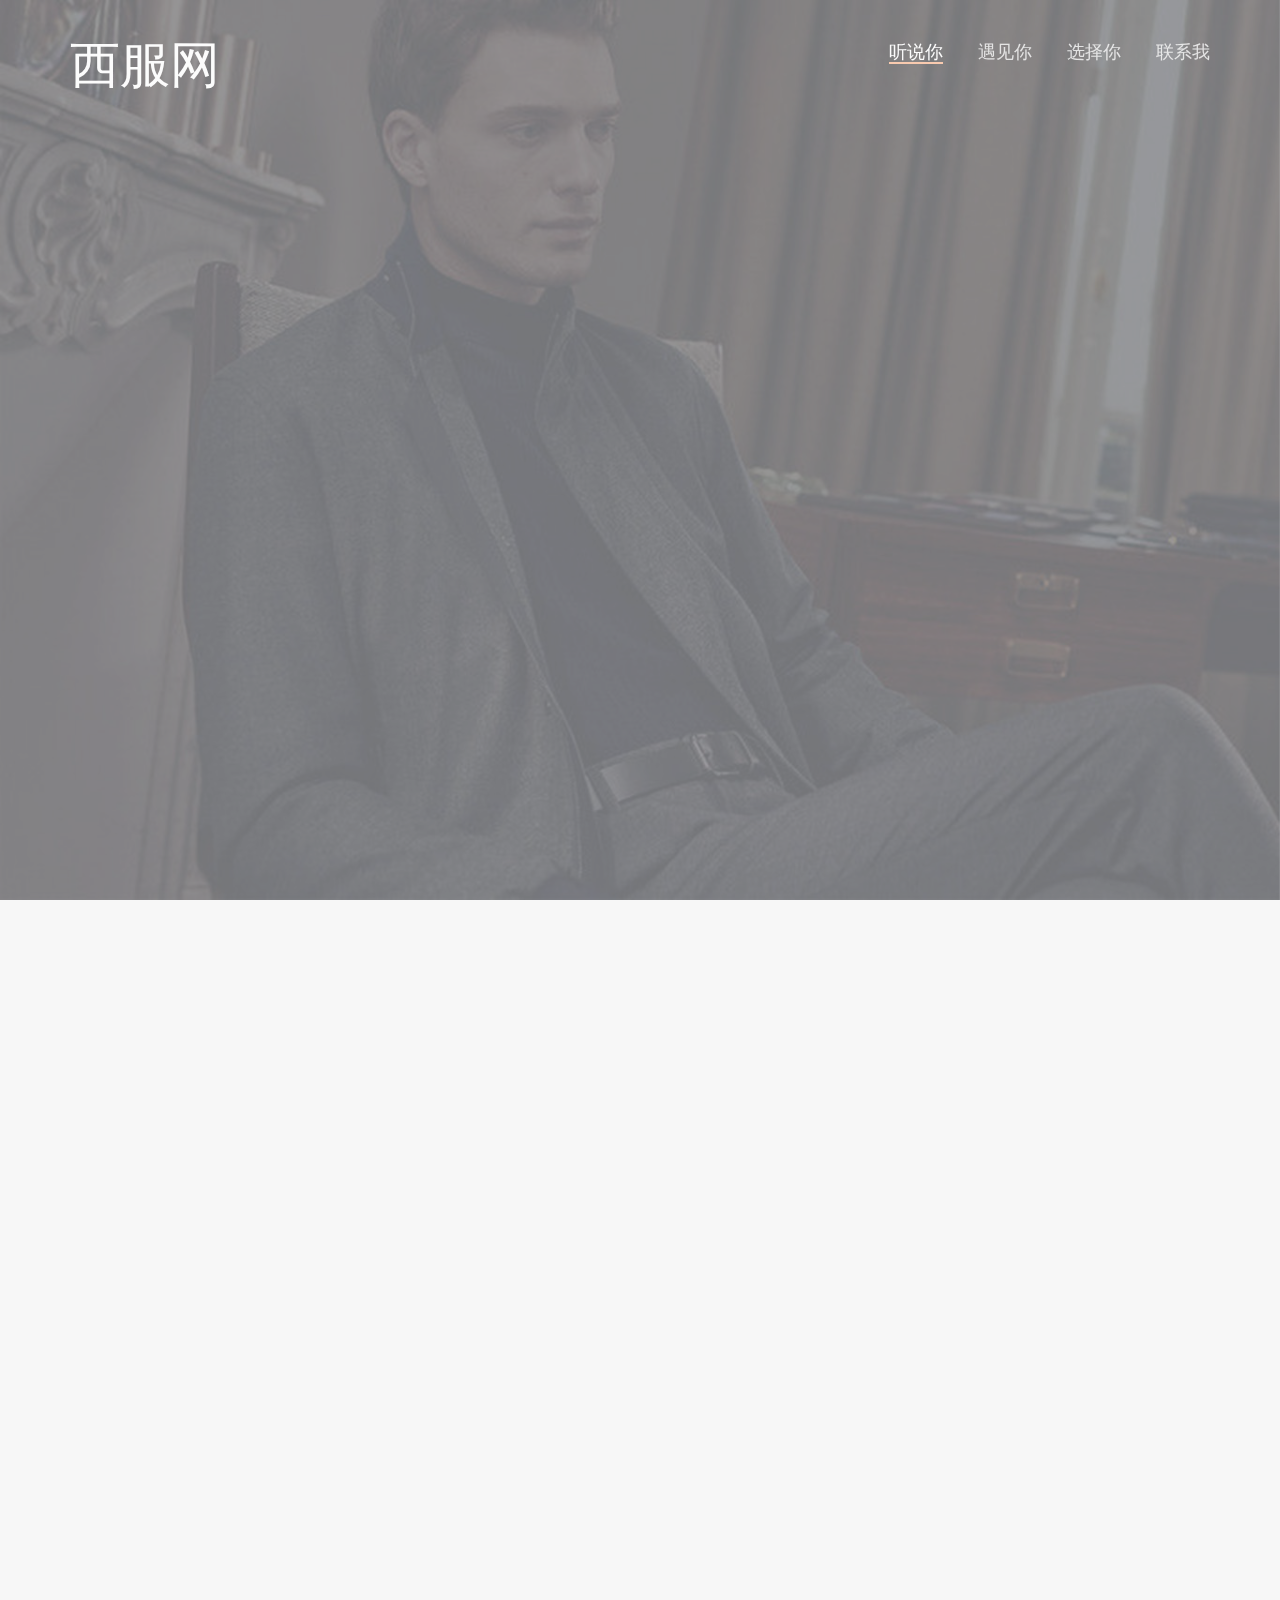
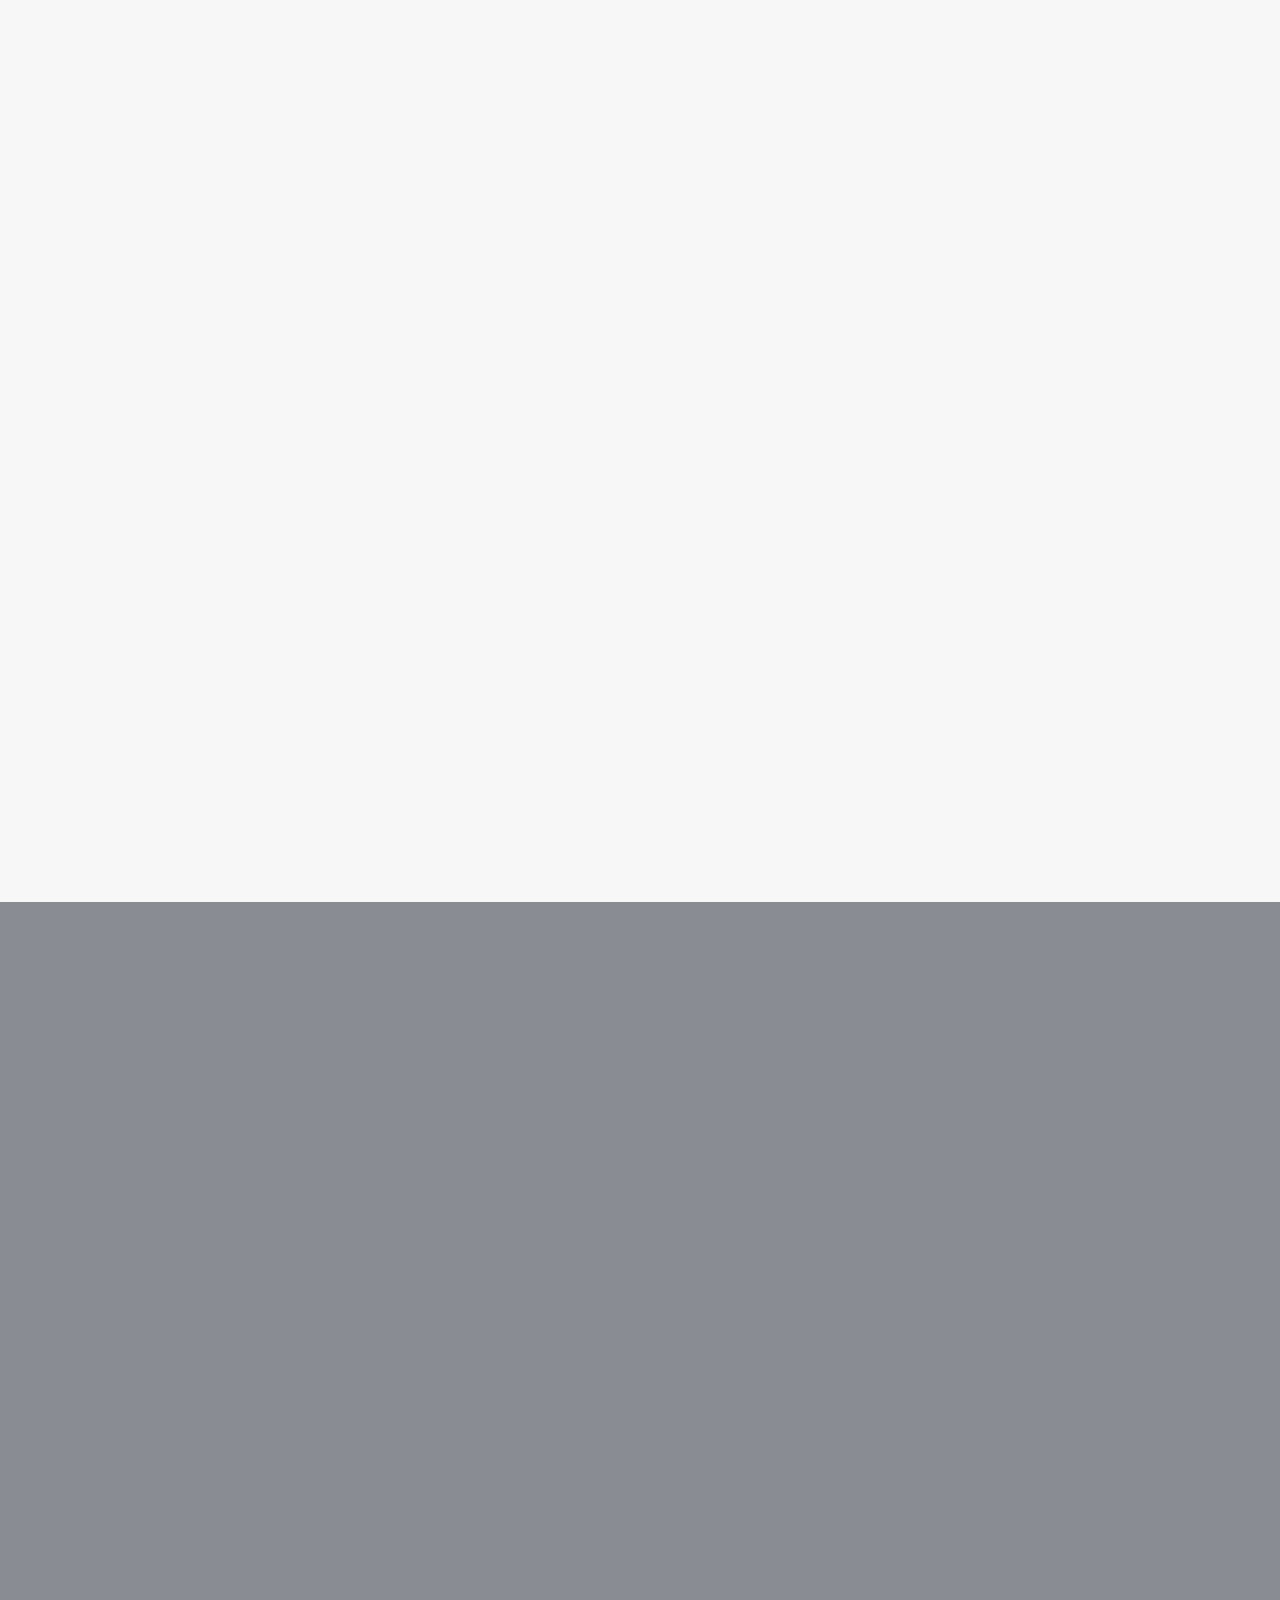
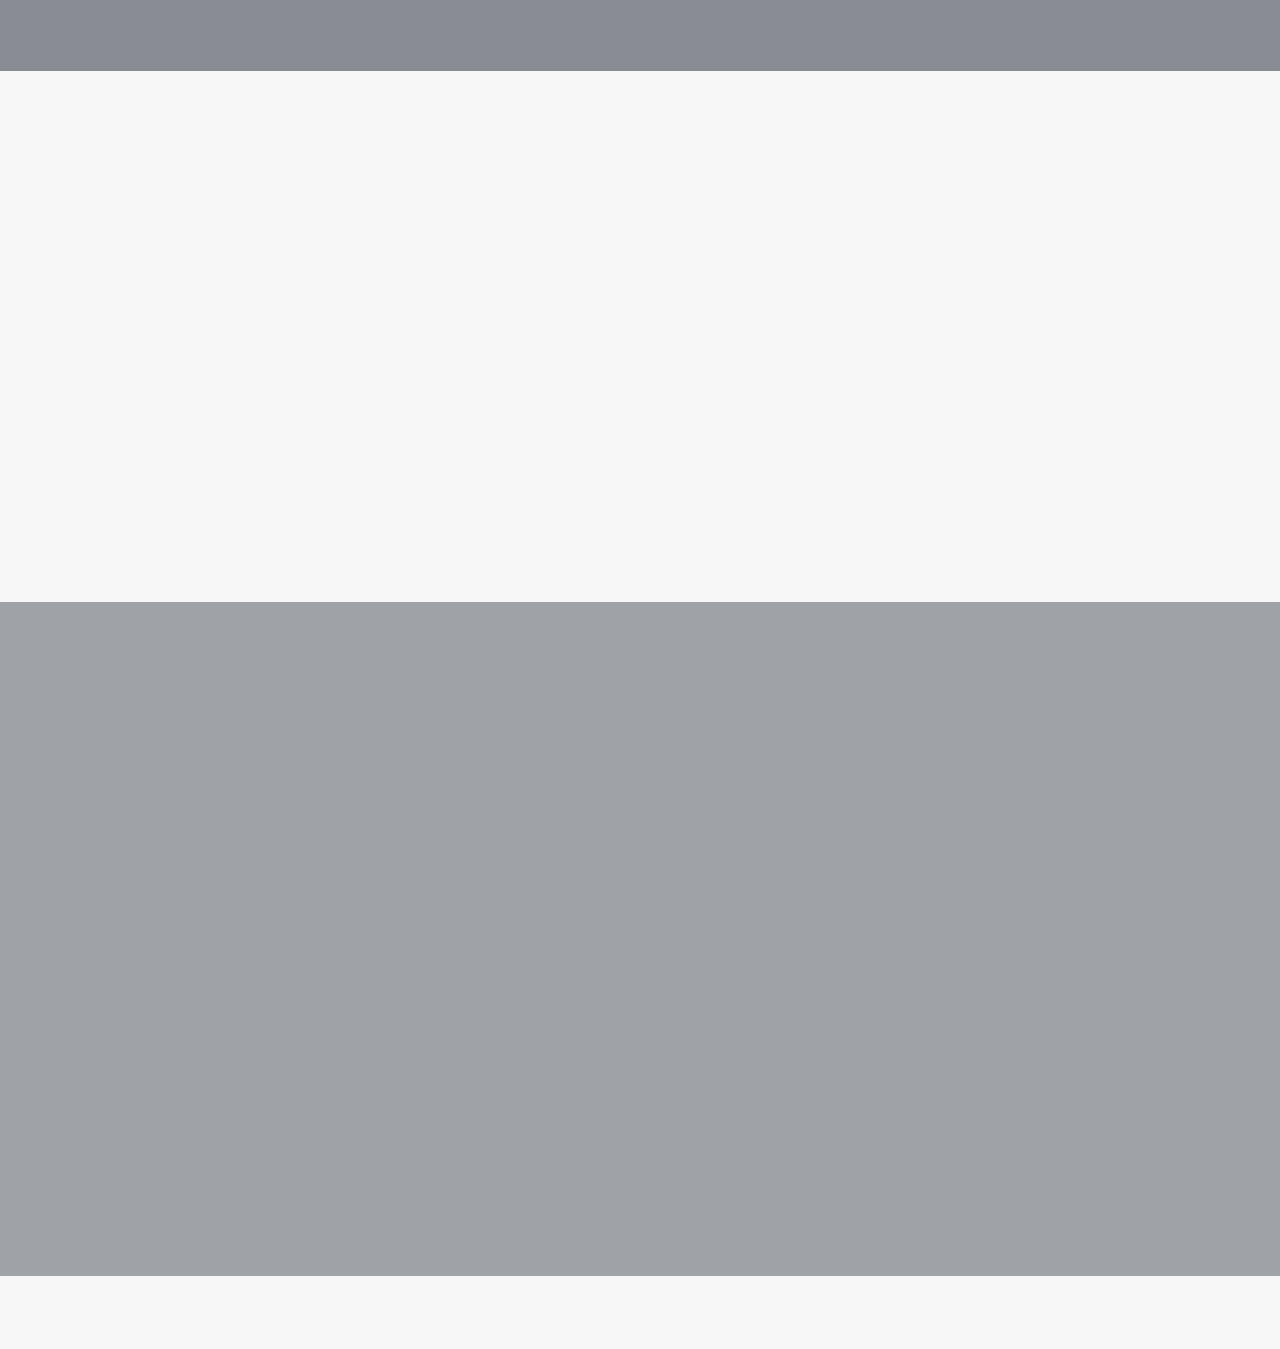
<file: index.html>
<!DOCTYPE html>
<!--[if lt IE 7]>      <html class="no-js lt-ie9 lt-ie8 lt-ie7"> <![endif]-->
<!--[if IE 7]>         <html class="no-js lt-ie9 lt-ie8"> <![endif]-->
<!--[if IE 8]>         <html class="no-js lt-ie9"> <![endif]-->
<!--[if gt IE 8]><!--> <html class="no-js"> <!--<![endif]-->
	<head>
	<meta charset="utf-8">
	<meta http-equiv="X-UA-Compatible" content="IE=edge">
	<title>西服网 &mdash; 去遇见不一样的自己 </title>
	<meta name="viewport" content="width=device-width, initial-scale=1,user-scalable=no">

	<!-- Animate -->
	<link rel="stylesheet" href="css/animate.css">
	<!-- Flexslider 基于Jquery内容的滚动插件-->
	<link rel="stylesheet" href="css/flexslider.css">
	<!-- Icomoon -->
	<link rel="stylesheet" href="css/icomoon.css">
	<!-- Bootstrap  -->
	<link rel="stylesheet" href="css/bootstrap.css">

	<link rel="stylesheet" href="css/style.css">


	<!-- Modernizr JS检测浏览器对HTML5和css3的兼容性，从而通过CSS来解决兼容性问题，它会检测当前浏览器是否支持CSS3的特性，比如 @font-face、border-radius、 border-image、box-shadow、rgba() 等，同时也会检测是否支持HTML5的特性——比如audio、video、本地储存、和新的 <input>标签的类型和属性等。在获取到这些信息的基础上，你可以在那些支持这些功能的浏览器上使用它们，来决定是否创建一个基于JS的fallback，或者对那些不支持的浏览器进行简单的优雅降级。另外，Modernizr还可以令IE支持对HTML5的元素应用CSS样式，这样开发者就可以立即使用这些更富有语义化的标签了。 -->
	<script src="js/modernizr-2.6.2.min.js"></script>
	<!-- 判断，如果是IE9以下，引入兼容h5标签的js文件，注意空格的位置 -->
	<!--[if lt IE 9]>
	<script type="text/javascript" src="js/html5shiv.min.js"></script>
	<script src="js/respond.min.js"></script>
	<![endif]-->

	</head>
	<body>
	
	<div id="love-header" >
		<div class="container">
			<!-- 移动端按钮设置-->
			<a href="#" class="js-love-nav-toggle love-nav-toggle"><i></i></a>
			<div id="love-logo">
				<a href="index.html">西服网</a>
			</div>
			<nav id="love-main-nav">
				<ul>
					<li><a href="#" data-nav-section="home">听说你</a></li>
					<li><a href="#" data-nav-section="portfolio">遇见你</a></li>
					<li><a href="#" data-nav-section="about">选择你</a></li>
					<li><a href="#" data-nav-section="contact">联系我</a></li>
				</ul>
			</nav>
		</div>
	</div>
	<div id="love-main">

		<div id="love-home" class="js-fullheight" data-section="home">

			<div class="flexslider">
				<!-- 为了凸显视觉效果 -->
				<div class="love-overlay"></div>
				<div class="love-text">
					<div class="container">
						<div class="row text-center">
							<h1 class="animate-box">尽  显  男  人  气  质</h1>
							<div class="love-go animate-box">
								<a href="#" class="js-love-next">
									遇见更好的自己
									<span><i class="icon-arrow-down2"></i></span>
								</a>
								
							</div>
						</div>
					</div>
				</div>
			  	<ul class="slides">
			   	<li style="background-image: url(images/slide_2.jpg);" data-stellar-background-ratio="0.5"></li>
			   	<li style="background-image: url(images/slide_1.jpg);" data-stellar-background-ratio="0.5"></li>
			   	<li style="background-image: url(images/slide_3.jpg);" data-stellar-background-ratio="0.5"></li>
			  	</ul>

			</div>
		</div>
		<div id="love-portfolio" data-section="portfolio">
			<div class="container">
				<div class="row r-pb">
					<div class="col-md-8 col-md-offset-2 text-center">
						<h2 class="love-section-title animate-box">遇见你</h2>
						<p class="love-lead animate-box">很多人会从智商、身高、颜值等等说起，男人何尝不需要衣服的衬托呢？「一表人才」的表也是「仪表堂堂」的表，所以着装品味还是很重要。几套好的西装是一个成熟男人的必备，就像女人总有几个像样的包包一样。</p>
					</div>
				</div>
				<div class="row">
					<div class="col-md-4 col-sm-4 col-xs-6 col-xxs-12 animate-box">
						<div class="img-grid">
							<img src="images/pic_1.jpg"  class="img-responsive">
							<!-- 鼠标移上后灰的一层 -->
							<a href="https://www.zegna.cn/cn-zh/home.html?utm_source=baidu&utm_medium=search&utm_campaign=cn_cn_160720_ez-brand&utm_term=brand&utm_content=brand" target="_blank" class="transition">
								<!-- 鼠标移上后显示的文字层 -->
								<div>
									<span class="love-meta">Ermenegildo Zegna</span>
									<h4 class="love-title">&nbsp;&nbsp;&nbsp;杰尼亚西服是国家元首的最爱的西服品牌，由意大利设计根据面料对气候的要求在瑞士制作，一套西服的成衣过程需要耐心等两个月左右的时间。从澳大利亚的美丽奴羊毛、南非的马海毛到中国内蒙古的羊绒和江浙的丝绸等均选用最高档最昂贵的原料，穿着过后的西装悬挂于衣架上不需做任何处理几天过后便会平整如初。</h4>
								</div>
							</a>
						</div>
					</div>
					<div class="col-md-4 col-sm-4 col-xs-6 col-xxs-12 animate-box">
						<div class="img-grid">
							<img src="images/pic_2.jpg"  class="img-responsive">
							<a href="http://www.armani.cn/cn" target="_blank"  class="transition">
								<div>
									<span class="love-meta">Giorgio ARMANI</span>
									<h4 class="love-title">&nbsp;&nbsp;&nbsp;阿玛尼是性感、典雅、贵族的绅士首选西服品牌，它细腻的质感和简洁的线条无不彰显出舒适、洒脱、奔放和自由的特性，将男性的华丽、性感、稳沉与创造性演绎到极致。阿玛尼一直是奢侈品界的夺目明星，典雅高贵性感的形象让各绅士名媛无尽追求，引领高端西服界社交风尚。</h4>
								</div>
							</a>
						</div>
					</div>
					<div class="col-md-4 col-sm-4 col-xs-6 col-xxs-12 animate-box">
						<div class="img-grid">
							<img src="images/pic_3.jpg"  class="img-responsive">
							<a href="http://www.canali.com/zh" target="_blank" class="transition">
								<div>
									<span class="love-meta">Canali</span>
									<h4 class="love-title">&nbsp;&nbsp;&nbsp;CANALI是巨星和商界人士的宠爱西服品牌。它代表着服装的缝纫水平、品位和意大利传统，三者相互融合即造就了其产品的质量。不少巨星及国际知名人士于镜头前或私人生活中均爱选用其设计服式，如《糖衣陷阱》的汤告鲁斯、《真实谎言》的亚诺舒华辛力加、《侠圣》的韦基马、《影子阴谋》的查理辛...</h4>
								</div>
							</a>
						</div>
					</div>

					<div class="col-md-4 col-sm-4 col-xs-6 col-xxs-12 animate-box">
						<div class="img-grid">
							<img src="images/pic_4.jpg"  class="img-responsive">
							<a href="http://www.aminarubinacci.it" target="_blank" class="transition">
								<div>
									<span class="love-meta">Rubinacci</span>
									<h4 class="love-title">&nbsp;&nbsp;&nbsp;它是身份与财富的象征，作为那不勒斯派西装的典型代表：没有垫肩配之柔软的胸衬，穿在身上轻若无物，犹如"第二层皮肤"一样。Rubinacci几乎不出产成品西装，而提供意大利少见的全定制服务，为高端、财富和身份的象征。</h4>
								</div>
							</a>
						</div>
					</div>
					<div class="col-md-4 col-sm-4 col-xs-6 col-xxs-12 animate-box">
						<div class="img-grid">
							<img src="images/pic_5.jpg"  class="img-responsive">
							<a href="http://www.milanesespecialselection.com/caraceni/" target="_blank" class="transition">
								<div>
									<span class="love-meta">Caraceni</span>
									<h4 class="love-title">&nbsp;&nbsp;&nbsp;发源于罗马而在米兰成名的世界顶级西服品牌，年产量很小（约700件）。全手工制作工艺，每件工时63小时，裁剪上接近英式。定做价格最低4100美元。这些迷恋西装到骨子里的人都是卡勒塞尼的座上宾，经常光顾这里的顾客还有希腊和意大利的王室家族、威尔士王子、摩洛哥的雷尼尔（Rainier）王子以及亚里士多德.奥纳西斯等等</h4>
								</div>
							</a>
						</div>
					</div>
					<div class="col-md-4 col-sm-4 col-xs-6 col-xxs-12 animate-box">
						<div class="img-grid">
							<img src="images/pic_6.jpg" class="img-responsive">
							<a href="http://kitonhamburg.com/" target="_blank" class="transition">
								<div>
									<span class="love-meta">Kiton</span>
									<h4 class="love-title">&nbsp;&nbsp;&nbsp;Kiton 的生命依附在穿着者身上，赋予穿着者难以名状的高贵精神。既有很高的鉴赏力和实用性，又有很高的收藏价值。当鉴赏家们谈起裁剪艺术的时候，都会提及Kiton。这个那不勒斯的服装品牌，以其华贵的面料受到尊重，精致的裁剪受到敬仰。因为管理者的信条就是：「the best of the best plus one」。</h4>
								</div>
							</a>
						</div>
					</div>

					<div class="col-md-4 col-sm-4 col-xs-6 col-xxs-12 animate-box">
						<div class="img-grid">
							<img src="images/pic_7.jpg"  class="img-responsive">
							<a href="www.cesareattolini.it" target="_blank" class="transition">
								<div>
									<span class="love-meta">Cesare Attolini</span>
									<h4 class="love-title">&nbsp;&nbsp;&nbsp;柔软自然的肩部，高得超乎寻常的西装领口，和收小的腰部，都是 Cesare Attolini 独特的设计和剪裁手法。Cesare Attolini 的里兜直接缝制在外衣的布料上，而不是像大多数制衣商那样缝制在衬里上。这种设计创造出更结实牢固和美观悦目的里层。</h4>
								</div>
							</a>
						</div>
					</div>
					<div class="col-md-4 col-sm-4 col-xs-6 col-xxs-12 animate-box">
						<div class="img-grid">
							<img src="images/pic_8.jpg"  class="img-responsive">
							<a href="http://www.brioni.cn/cn" target="_blank" class="transition">
								<div>
									<span class="love-meta">Brioni</span>
									<h4 class="love-title">&nbsp;&nbsp;&nbsp;这个来自罗马的顶级定制工坊将创意发挥极致，挑战靠手工缝制完成最艰难的细节。缝制一件 Brioni 服装所涉及的创造性堪称一种艺术形式：缝制一件正装大约要18至22个小时、220道步骤，近440个人工才能缝制一件成品。</h4>
								</div>
							</a>
						</div>
					</div>
					<div class="col-md-4 col-sm-4 col-xs-6 col-xxs-12 animate-box">
						<div class="img-grid">
							<img src="images/pic_9.jpg"  class="img-responsive">
							<a href="http://www.larusmiani.it/" target="_blank"  class="transition">
								<div>
									<span class="love-meta">Larusmiani</span>
									<h4 class="love-title">&nbsp;&nbsp;&nbsp;Larusmiani 提供男士休闲装和正装，体现了低调优雅的旧式风情。其 90 多年的悠久历史也能从四十位裁缝大师的身上得到体现，他们一如往昔地细心专注于每一个细节，让每一件服饰都彰显独特而又尊贵的品质。</h4>
								</div>
							</a>
						</div>
					</div>

					<div class="col-md-4 col-sm-4 col-xs-6 col-xxs-12 animate-box">
						<div class="img-grid">
							<img src="images/pic_10.jpg"  class="img-responsive">
							<a href="http://bijan.com/" target="_blank" class="transition">
								<div>
									<span class="love-meta">Bijan</span>
									<h4 class="love-title">&nbsp;&nbsp;&nbsp;Bijan 的顾客非富则贵，从阿拉伯国王、美国总统到好莱坞明星。早在47年前，BIJAN从伊朗德黑兰移民到美国。Bijan 的目的，只有一个：「取悦到极致」，只要你有想象力。Bijan 的大门一向是关着的，上面写：「By Appointment Only」。</h4>
								</div>
							</a>
						</div>
					</div>
					<div class="col-md-4 col-sm-4 col-xs-6 col-xxs-12 animate-box">
						<div class="img-grid">
							<img src="images/pic_11.jpg"  class="img-responsive">
							<a href="http://www.zilli.fr/" target="_blank" class="transition">
								<div>
									<span class="love-meta">Zilli</span>
									<h4 class="love-title">&nbsp;&nbsp;&nbsp;Zilli 于1970年成立，是一个家族企业品牌，法国最高级的成衣品牌。Alain Schimel 是公司的创始人和董事长。Zilli 是奢侈品牌男装中标签为「高工艺和成衣服装」之一。这是对 Zilli 罕见，声名显赫的专有技术的赞美。Zilli 已被作为法国经济遗产，及其卓越的文化牢固植入里昂地区。</h4>
								</div>
							</a>
						</div>
					</div>
					<div class="col-md-4 col-sm-4 col-xs-6 col-xxs-12 animate-box">
						<div class="img-grid">
							<img src="images/pic_12.jpg"  class="img-responsive">
							<a href="http://www.stefanoricci.com/" target="_blank" class="transition">
								<div>
									<span class="love-meta">Stefano Ricci</span>
									<h4 class="love-title">&nbsp;&nbsp;&nbsp;Stefano Ricci 由领带起家，被喻为「领带之王」。经过几十年的发展，现已成为世界顶级男装品牌。Stefano Ricci 的时装哲学就是始终坚信意大利生产的服装，必须是经典缝制的同义词。这样就会使公司从选料到缝制，再到最后设计的实现自始至终注重于高品质的产品。这是一个非常注重质量和低调的品牌。</h4>
								</div>
							</a>
						</div>
					</div>

				</div>
			</div>
		</div>

		<div id="love-about" data-section="about">
			<div class="container">
				<div class="row r-pb">
					<div class="col-md-8 col-md-offset-2 text-center section-heading animate-box">
						<h2>选择你</h2>
						<p class="love-lead">每位男士，应该至少必备1-2套西服！为什么？西服是检验男人综合气质的试金石。当然也是提升男人气质的最不挑的服饰，与高矮胖瘦无关。但是也需要针对不同身材选择不同剪裁的西服，才能真正做到“量体裁衣”，扬长避短，将气质发挥到极致。 </p>
					</div>
				</div>
				<div class="row">
					<div class="col-md-6 animate-box">
						<div class="love-text with-plus">
							<h2>面料花色的选择</h2>
							<p>身材高大者，宜选择深色，这样可避免人们视觉上的臃肿感;而身材矮小者，则最好选择浅色面料，这样可给人一种伸展感。年轻人不要穿花形模糊、颜色灰暗的面料，以免显得老气横秋。而老年人也不宜选择花形明快的鲜艳面料，以免有失其稳重，深沉形象。</p>
						</div>
					</div>
					<div class="col-md-6 animate-box">
						<div class="love-text">
							<h2>样式的选择</h2>
							<p>西服的肩部，除要求肩缝顺外，还要适当地“翘”，即通常所谓的翘肩。但翘肩不是耸肩，不是肩部比领窗高。西服的领子要看其是否平服，领窗是否圆顺，翻领是否平平地贴伏于领窗一周。目前，高档西服的领底是绒底，质地平、易平伏，属于国际流行的西服原辅料。</p>
						</div>
					</div>

				</div>
			</div>
		</div>

		

		<div id="love-contact" data-section="contact">
			<div class="container">
				<div class="row">
					<div class="col-md-8 col-md-offset-2 text-center section-heading">
						<h2 class="love-section-title animate-box">联系我</h2>
						<p class="love-lead animate-box">我将教会你如果拥有适合自己的西服</p>
						<p class="animate-box">遇见更好的自己，遇见爱情。</p>
						<p class="animate-box"><a href="index2.html" target="_blank" class="btn btn-primary btn-lg">遇见你，遇见爱</a></p>
					</div>
				</div>
			</div>
		</div>

		<div id="love-testimony" style="background-image: url(images/slide_3.jpg);" data-stellar-background-ratio="0.5">
			<div class="love-overlay"></div>
			<div class="container">
				<div class="row">
					<div class="flexslider animate-box">
						<h2 style="color:#fff;">作为一名要时刻保持优雅的绅士。你至少需要三套西装。</h2>
							<ul class="slides">
								<li>
									<blockquote>
										<p>&nbsp;&nbsp;&nbsp;基础款灰色套装。百搭的灰色让你不需要多顾虑搭配，而枪驳领搭配双排扣英式剪裁，让人一看就知道你品味不凡，透露出你对传统的尊重和不屑追逐时尚的高冷态度。 <cite>&mdash; 第一套，基础款灰色套装</cite></p>
									</blockquote>
								</li>
								<li>
									<blockquote>
										<p>&nbsp;&nbsp;&nbsp;掌握了基本的dress code之后，你可以尝试更有时尚气息的海军蓝套装。
										此款海军蓝细条纹套装有级的全羊毛面料，不仅可以在寒冷的英国冬日保暖御寒，而且可以在灯光的照耀下恰到好处地闪耀着光泽，让穿着者在一众因低档面料而反射出“贼光”的商务僵尸中，脱颖而出。 <cite>&mdash; 第二款，进阶版海军蓝套装。</cite></p>
									</blockquote>
								</li>
								<li>
									<blockquote>
										<p>&nbsp;&nbsp;&nbsp;因此，一套礼服也是衣柜中不可或缺的。电影里，哈利•哈特身着这件华丽礼服奔赴“鸿门宴”，再看看大反派瓦伦丁——衬衫加V领毛衣再外加一件衬衫的新奇搭配，高下立判。相对于黑色礼服的老派西服，两年流行的午夜蓝是很好的选择，丝绒面料更显华丽。穿上他，你绝对会是晚宴上的焦点。<cite>&mdash; 第三款，午夜蓝青果领丝绒礼服上衣，优雅绅士的夜晚也是丰富多彩的。</cite></p>
									</blockquote>
								</li>
								
								
							</ul>
						</div>

				</div>
			</div>
		</div>

	<div class="footer_bottom animate-box" >
		<span class="footer_link-name">品牌友情链接</span>
			<div class="footer_link">

				<a href="#">Anderson-Sheppard</a>
				<span>|</span>

				<a href="#">Brioni</a>
				<span>|</span>

				<a href="#">Zegna</a>
				<span>|</span>

				<a href="#">Canali</a>
				<span>|</span>

				<a href="#">oxford circus</a>
				<span>|</span>

				<a href="#">Anderson & Sheppard </a>
				<span>|</span>

				<a href="#">H. Huntsman & Sons</a>
				<span>|</span>

				<a href="#">Henry Poole & Co</a>
				<span>|</span>

				<a href="#">Dege & Skinner </a>
				<span>|</span>

				<a href="#">Kilgour’s</a>
				<span>|</span>

				<a href="#">Hardy Amies</a>
				<span>|</span>

				<a href="#">Maurice Sedwell</a>
				<span>|</span>

				<a href="#">Norton & Sons</a>

			</div>
			<div class="footer_copyright">
				本网站仅供学习交流&nbsp;&nbsp;如有侵权，立即删除
			</div>
		</div>
			

	</div> <!-- END love-page -->

	<!-- jQuery -->
	<script src="js/jquery.min.js"></script>
	<!-- jQuery Easing 增强过渡效果-->
	<script src="js/jquery.easing.1.3.js"></script>
	<!-- Bootstrap -->
	<script src="js/bootstrap.min.js"></script>
	<!-- Waypoints滚动监听 -->
	<script src="js/jquery.waypoints.min.js"></script>
	<!-- Stellar Parallax 视差滚动效果-->
	<script src="js/jquery.stellar.min.js"></script>
	<!-- Flexslider -->
	<script src="js/jquery.flexslider-min.js"></script>
	<!-- Main JS -->
	<script src="js/main.js"></script>

	</body>
</html>
</file>
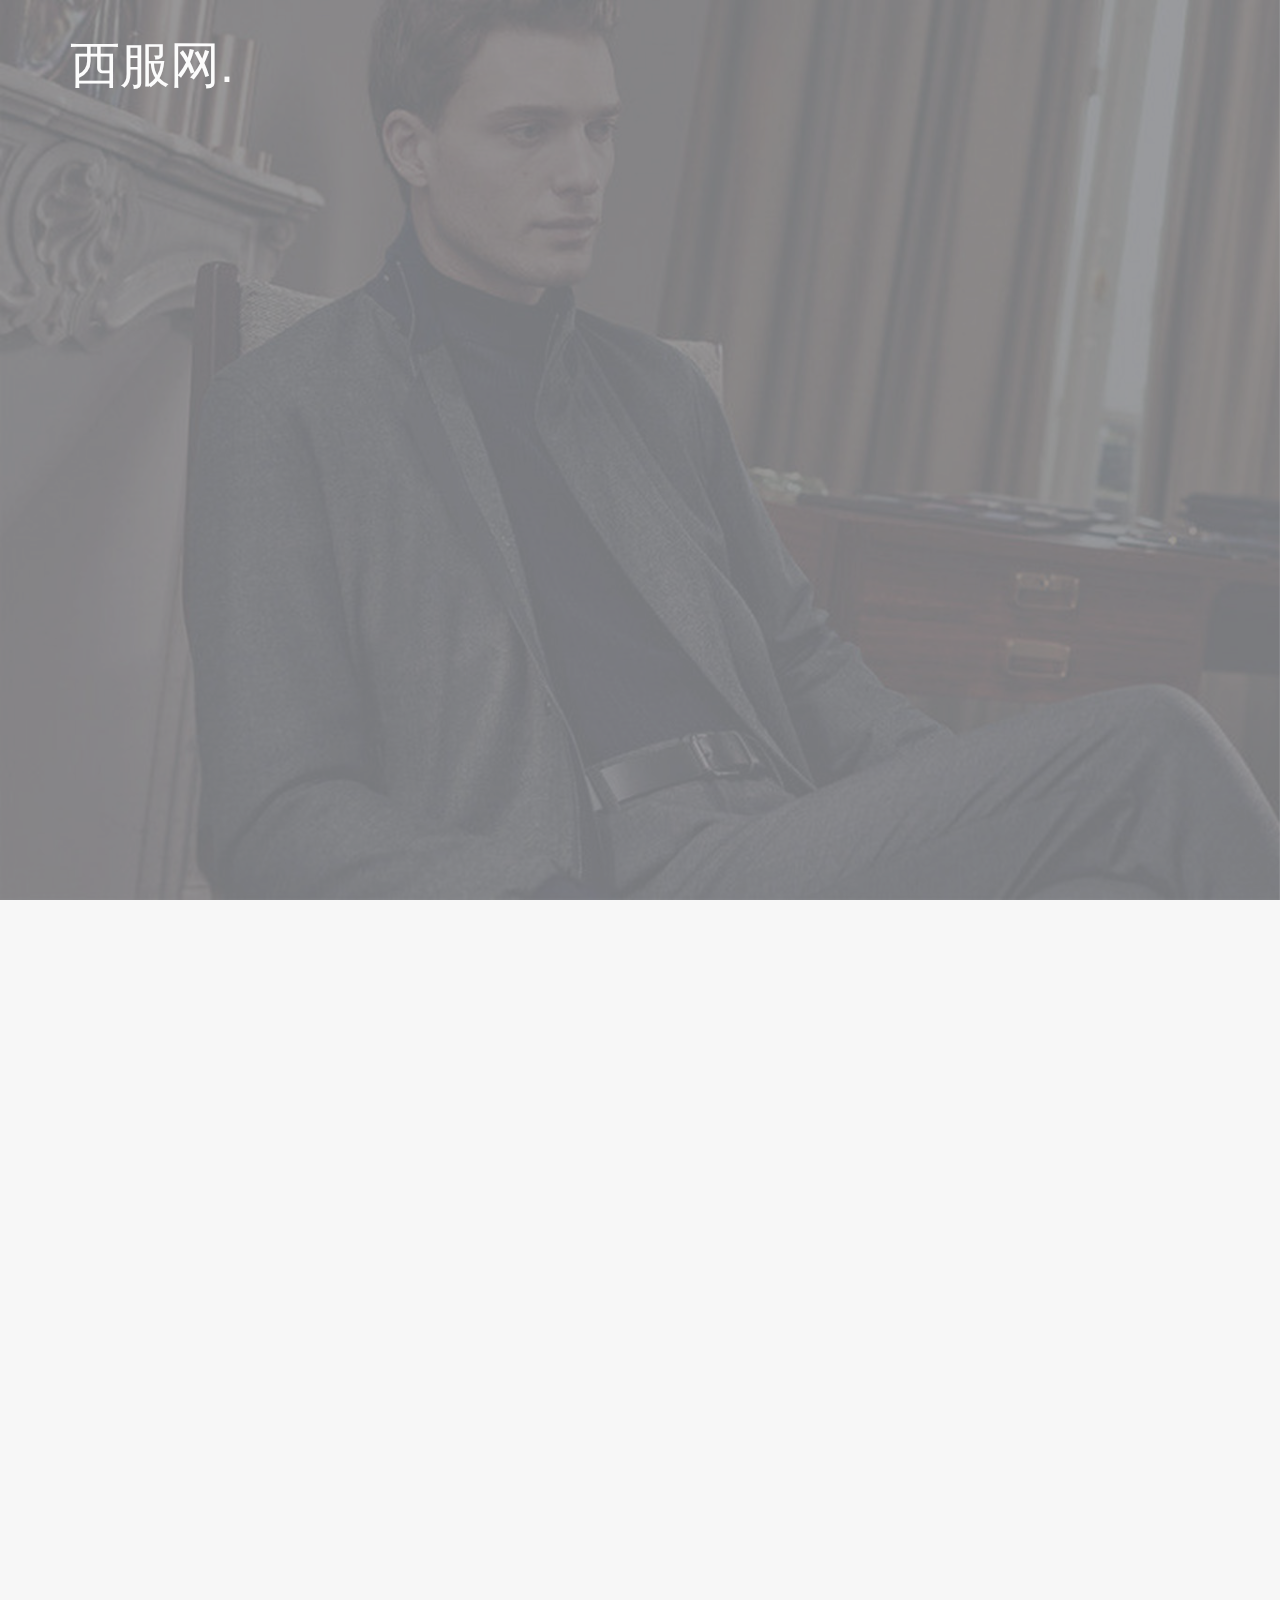
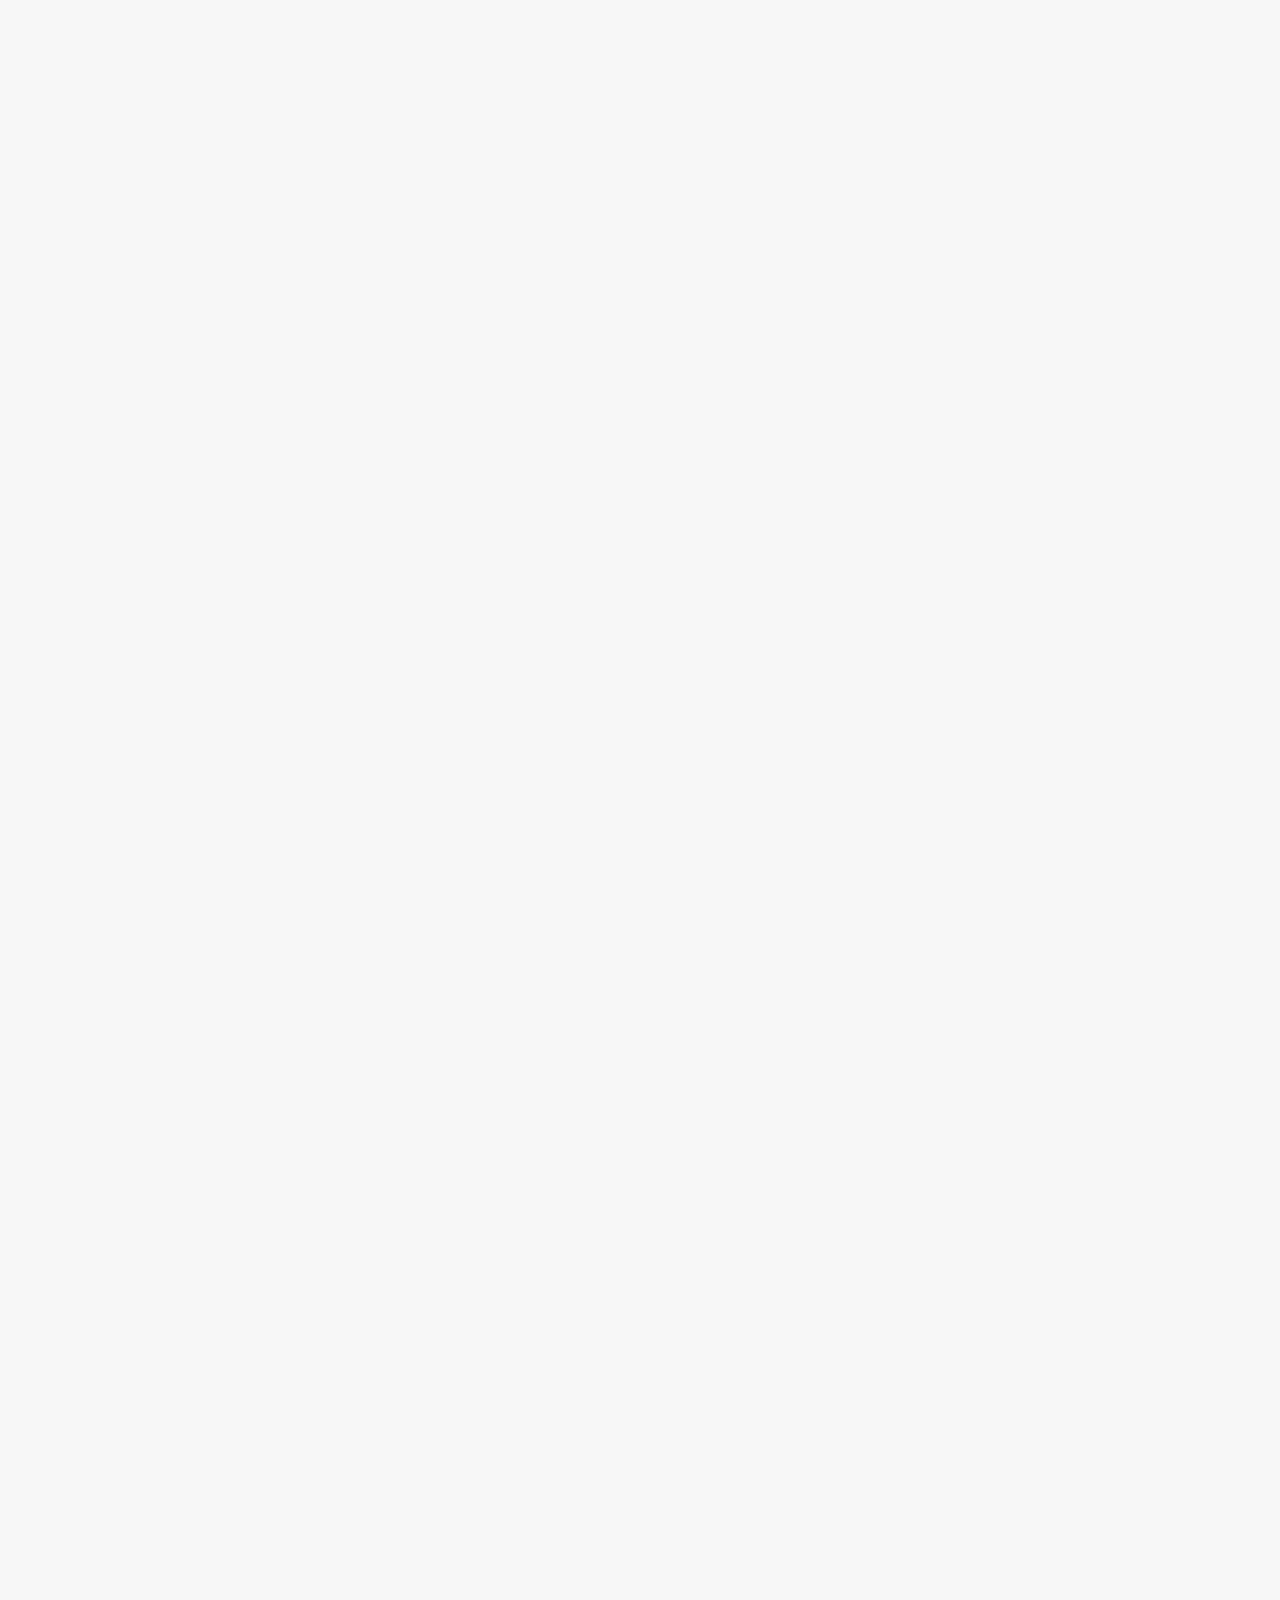
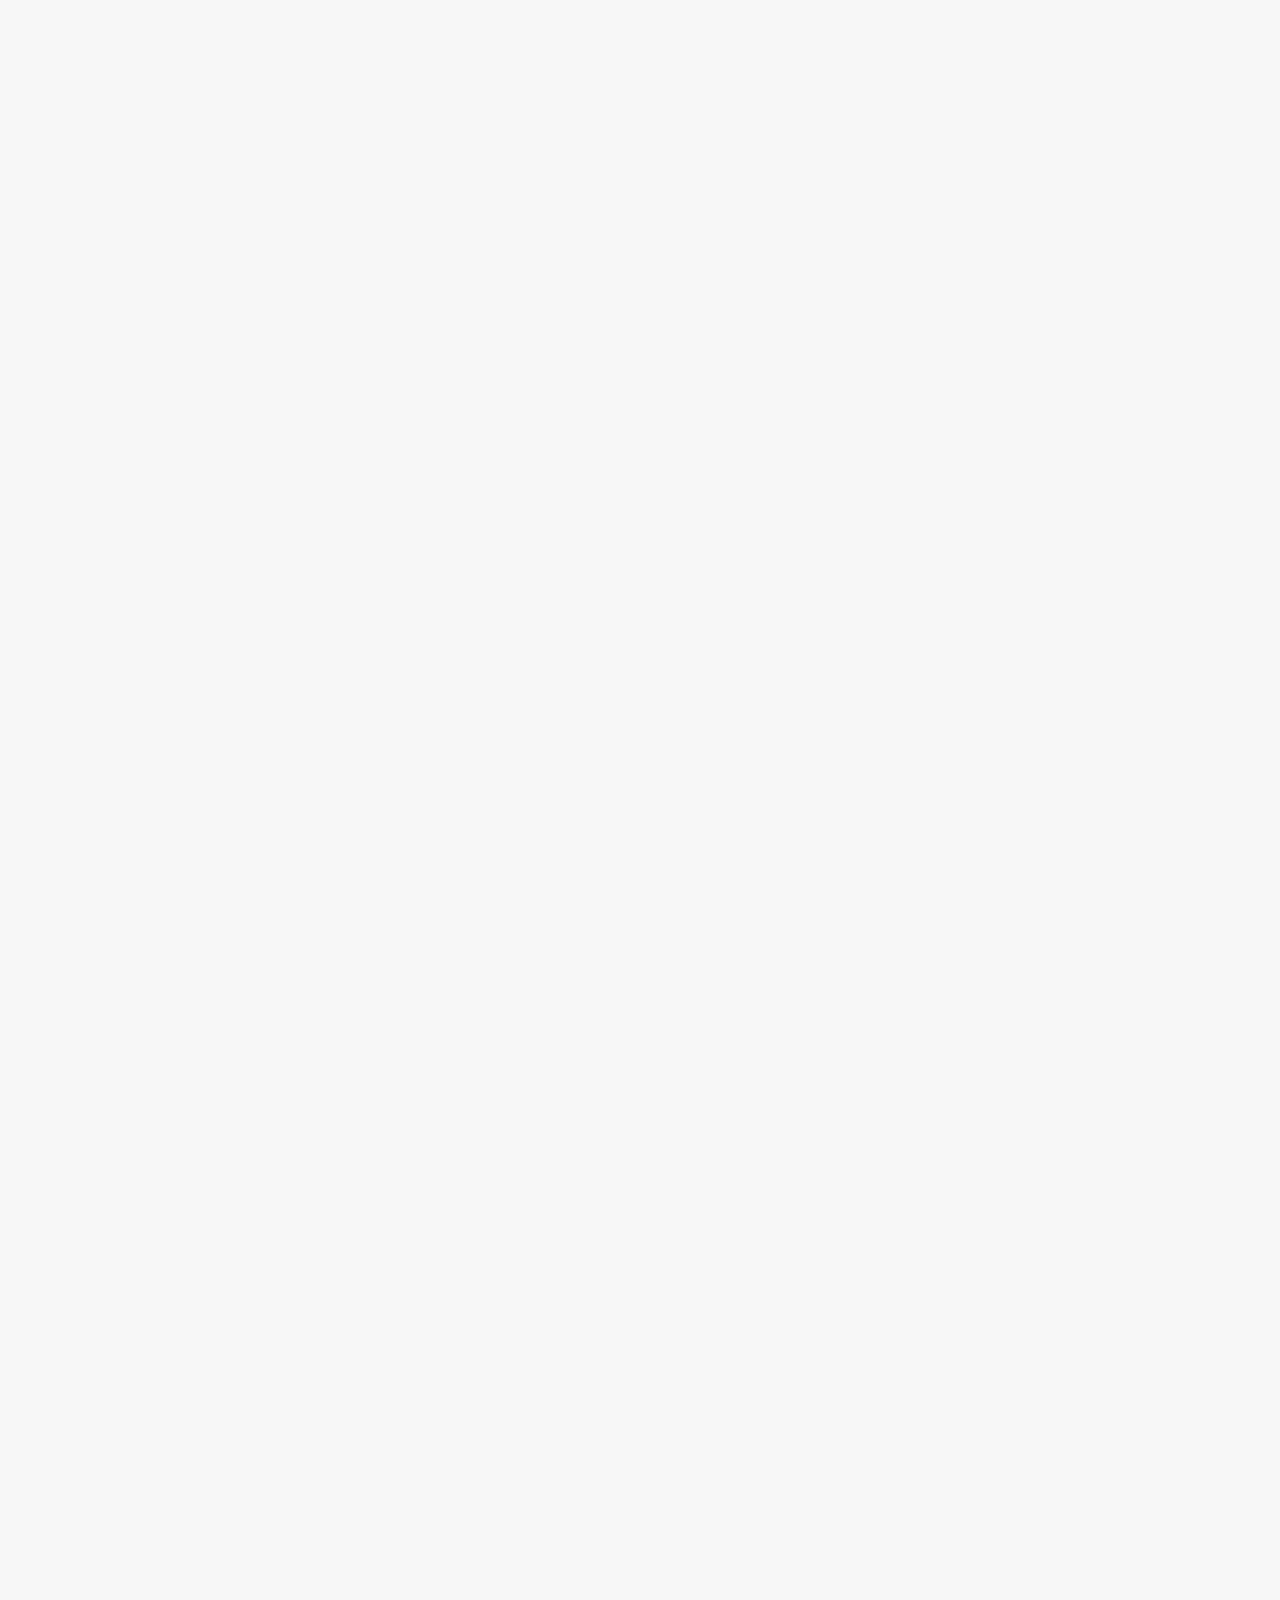
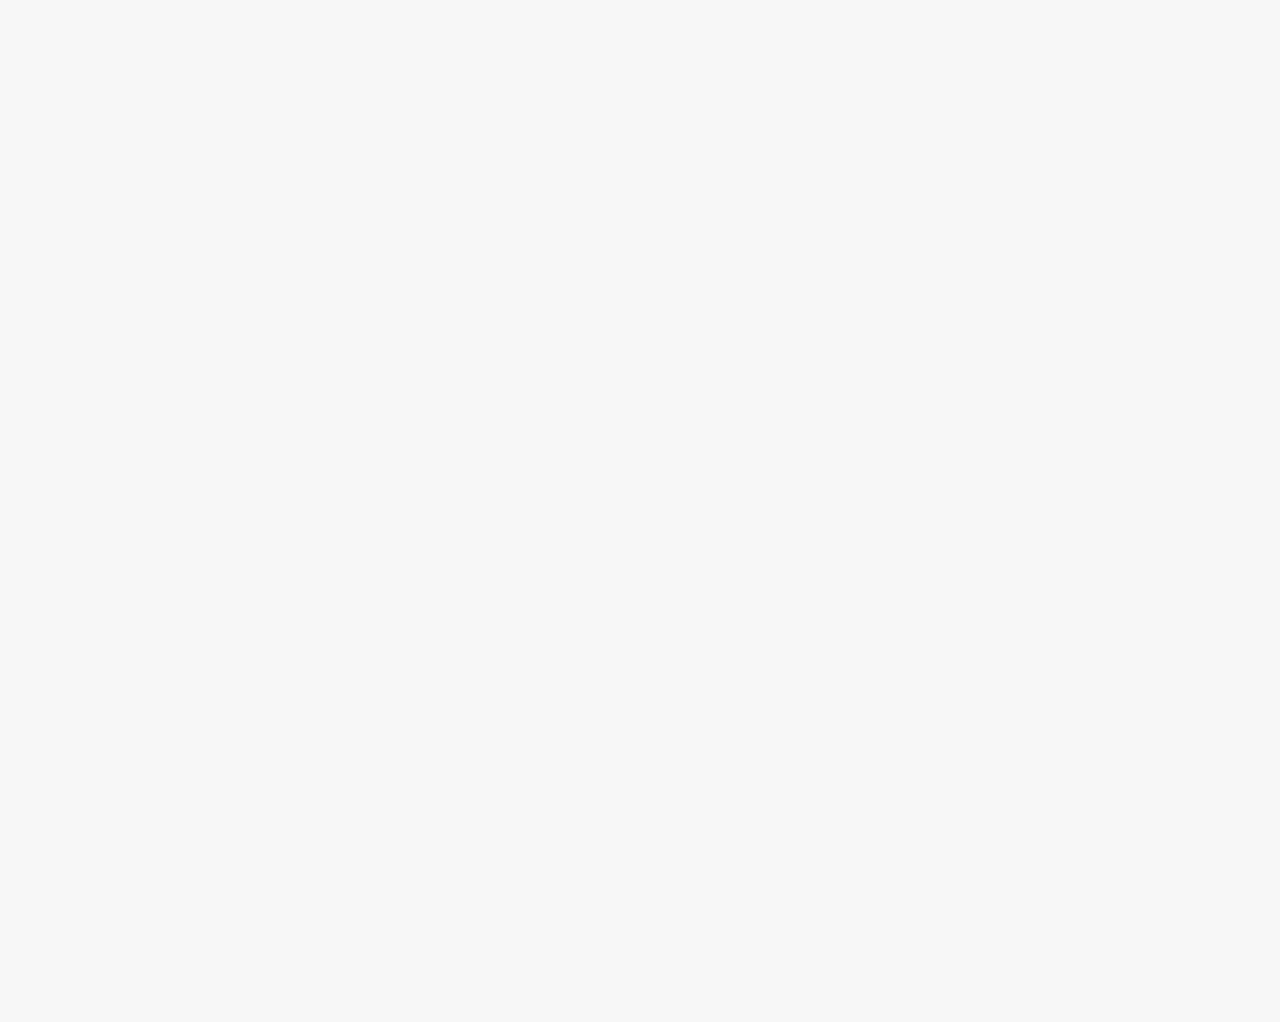
<file: index2.html>
<!DOCTYPE html>
<!--[if lt IE 7]>      <html class="no-js lt-ie9 lt-ie8 lt-ie7"> <![endif]-->
<!--[if IE 7]>         <html class="no-js lt-ie9 lt-ie8"> <![endif]-->
<!--[if IE 8]>         <html class="no-js lt-ie9"> <![endif]-->
<!--[if gt IE 8]><!--> <html class="no-js"> <!--<![endif]-->
	<head>
	<meta charset="utf-8">
	<meta http-equiv="X-UA-Compatible" content="IE=edge">
	<title>西服网 &mdash; 去遇见不一样的自己 </title>
	<meta name="viewport" content="width=device-width, initial-scale=1,user-scalable=no">

	<!-- Animate -->
	<link rel="stylesheet" href="css/animate.css">
	<!-- Flexslider 基于Jquery内容的滚动插件-->
	<link rel="stylesheet" href="css/flexslider.css">
	<!-- Icomoon -->
	<link rel="stylesheet" href="css/icomoon.css">
	<!-- Bootstrap  -->
	<link rel="stylesheet" href="css/bootstrap.css">

	<link rel="stylesheet" href="css/style.css">


	<!-- Modernizr JS检测浏览器对HTML5和css3的兼容性，从而通过CSS来解决兼容性问题，它会检测当前浏览器是否支持CSS3的特性，比如 @font-face、border-radius、 border-image、box-shadow、rgba() 等，同时也会检测是否支持HTML5的特性——比如audio、video、本地储存、和新的 <input>标签的类型和属性等。在获取到这些信息的基础上，你可以在那些支持这些功能的浏览器上使用它们，来决定是否创建一个基于JS的fallback，或者对那些不支持的浏览器进行简单的优雅降级。另外，Modernizr还可以令IE支持对HTML5的元素应用CSS样式，这样开发者就可以立即使用这些更富有语义化的标签了。 -->
	<script src="js/modernizr-2.6.2.min.js"></script>
	<!-- 判断，如果是IE9以下，引入兼容h5标签的js文件，注意空格的位置 -->
	<!--[if lt IE 9]>
	<script type="text/javascript" src="js/html5shiv.min.js"></script>
	<script src="js/respond.min.js"></script>
	<![endif]-->

	</head>
	<body>
	
	<div id="love-header">
		<div class="container">
			<!-- Mobile Toggle Menu Button -->
			<a href="#" class="js-love-nav-toggle love-nav-toggle"><i></i></a>
			<div id="love-logo">
				<a href="index.html" class="transition">西服网<span>.</span></a>
			</div>
			
		</div>
	</div>
	<div id="love-main">
		<div class="love-overlay-mobile"></div>
		<div id="love-home" class="js-fullheight" data-section="home">

			<div class="flexslider">
				
				<div class="love-overlay"></div>
				<div class="love-text">
					<div class="container">
						<div class="row text-center">
							<h1 class="animate-box">你 &amp; 爱情</h1>
							<div class="love-go animate-box">
								<a href="#" class="js-love-next">
									View Images
									<span><i class="icon-arrow-down2"></i></span>
								</a>
								
							</div>
						</div>
					</div>
				</div>
			  	<ul class="slides">
			   	<li style="background-image: url(images/slide_2.jpg);" data-stellar-background-ratio="0.5"></li>
			  	</ul>

			</div>
		</div>

		<div id="love-content">
			<div class="container">
				<div class="row r-pb">
					<div class="col-md-8 col-md-offset-2 text-center section-heading">
						<h2 class="love-section-title animate-box">遇见你 遇见爱</h2>
						<p class="love-lead animate-box">一个男人最帅的时刻应该是和另一半交换婚戒的时候，有一套最适合自己的西服才能配得上最美的她
						</p>
					</div>
				</div>

				<div class="row">
					<figure class="animate-box">
						<img src="images/pic_15.jpg" class="img-responsive">
					</figure>
					<figure class="animate-box">
						<img src="images/pic_16.jpg" class="img-responsive">
					</figure>
					<figure class="animate-box">
						<img src="images/pic_17.jpg" class="img-responsive">
					</figure>
					<figure class="animate-box">
						<img src="images/pic_13.jpg" class="img-responsive">
					</figure>
					<figure class="animate-box">
						<img src="images/pic_14.jpg" class="img-responsive">
					</figure>
				</div>
	
			</div>
		</div>

		<div id="love-footer">
			<div class="container">
				<div class="row">
					<div class="col-md-6 col-sm-6 animate-box">
						<div class="love-footer-widget">
							<p>&copy; 本网页只用于作品展示.</p>
							<p>更多<a href="../个人简历/index.html" target="_blank" title="我的简历">个人介绍</a>     
								<br>
							 <a href="index.html"  target="_blank">返回主页</a></p>
						</div>
					</div>
					<div class="col-md-6 col-sm-6 animate-box">
						<div class="love-footer-widget">
							<ul class="love-social pull-right">
								<li>
									<a href="#"><i class="icon-twitter"></i></a>
								</li>
								<li>
									<a href="#"><i class="icon-facebook"></i></a>
								</li>
								<li>
									<a href="#"><i class="icon-vine"></i></a>
								</li>
								<li>
									<a href="#"><i class="icon-behance"></i></a>
								</li>
								<li>
									<a href="#"><i class="icon-google"></i></a>
								</li>
							</ul>
						<div class="love-footer-widget">
					</div>
				</div>
			</div>
		</div>

	</div> <!-- END love-page -->

	<!-- jQuery -->
	<script src="js/jquery.min.js"></script>
	<!-- jQuery Easing -->
	<script src="js/jquery.easing.1.3.js"></script>
	<!-- Bootstrap -->
	<script src="js/bootstrap.min.js"></script>
	<!-- Waypoints -->
	<script src="js/jquery.waypoints.min.js"></script>
	<!-- Stellar Parallax -->
	<script src="js/jquery.stellar.min.js"></script>
	<!-- Flexslider -->
	<script src="js/jquery.flexslider-min.js"></script>
	<!-- Main JS -->
	<script src="js/main.js"></script>

	</body>
</html>
</file>
<file: css/icomoon.css>
@font-face {
    font-family: 'icomoon';
    src:    url('../fonts/icomoon/icomoon.eot?85cwyn');
    src:    url('../fonts/icomoon/icomoon.eot?85cwyn#iefix') format('embedded-opentype'),
        url('../fonts/icomoon/icomoon.ttf?85cwyn') format('truetype'),
        url('../fonts/icomoon/icomoon.woff?85cwyn') format('woff'),
        url('../fonts/icomoon/icomoon.svg?85cwyn#icomoon') format('svg');
    font-weight: normal;
    font-style: normal;
}

[class^="icon-"], [class*=" icon-"] {
    /* use !important to prevent issues with browser extensions that change fonts */
    font-family: 'icomoon' !important;
    speak: none;
    font-style: normal;
    font-weight: normal;
    font-variant: normal;
    text-transform: none;
    line-height: 1;

    /* Better Font Rendering =========== */
    -webkit-font-smoothing: antialiased;
    -moz-osx-font-smoothing: grayscale;
}

.icon-add-to-list:before {
    content: "\e900";
}
.icon-classic-computer:before {
    content: "\e901";
}
.icon-controller-fast-backward:before {
    content: "\e902";
}
.icon-creative-commons-attribution:before {
    content: "\e903";
}
.icon-creative-commons-noderivs:before {
    content: "\e904";
}
.icon-creative-commons-noncommercial-eu:before {
    content: "\e905";
}
.icon-creative-commons-noncommercial-us:before {
    content: "\e906";
}
.icon-creative-commons-public-domain:before {
    content: "\e907";
}
.icon-creative-commons-remix:before {
    content: "\e908";
}
.icon-creative-commons-share:before {
    content: "\e909";
}
.icon-creative-commons-sharealike:before {
    content: "\e90a";
}
.icon-creative-commons:before {
    content: "\e90b";
}
.icon-document-landscape:before {
    content: "\e90c";
}
.icon-remove-user:before {
    content: "\e90d";
}
.icon-warning:before {
    content: "\e90e";
}
.icon-arrow-bold-down:before {
    content: "\e90f";
}
.icon-arrow-bold-left:before {
    content: "\e910";
}
.icon-arrow-bold-right:before {
    content: "\e911";
}
.icon-arrow-bold-up:before {
    content: "\e912";
}
.icon-arrow-down:before {
    content: "\e913";
}
.icon-arrow-left:before {
    content: "\e914";
}
.icon-arrow-long-down:before {
    content: "\e915";
}
.icon-arrow-long-left:before {
    content: "\e916";
}
.icon-arrow-long-right:before {
    content: "\e917";
}
.icon-arrow-long-up:before {
    content: "\e918";
}
.icon-arrow-right:before {
    content: "\e919";
}
.icon-arrow-up:before {
    content: "\e91a";
}
.icon-arrow-with-circle-down:before {
    content: "\e91b";
}
.icon-arrow-with-circle-left:before {
    content: "\e91c";
}
.icon-arrow-with-circle-right:before {
    content: "\e91d";
}
.icon-arrow-with-circle-up:before {
    content: "\e91e";
}
.icon-bookmark:before {
    content: "\e91f";
}
.icon-bookmarks:before {
    content: "\e920";
}
.icon-chevron-down:before {
    content: "\e921";
}
.icon-chevron-left:before {
    content: "\e922";
}
.icon-chevron-right:before {
    content: "\e923";
}
.icon-chevron-small-down:before {
    content: "\e924";
}
.icon-chevron-small-left:before {
    content: "\e925";
}
.icon-chevron-small-right:before {
    content: "\e926";
}
.icon-chevron-small-up:before {
    content: "\e927";
}
.icon-chevron-thin-down:before {
    content: "\e928";
}
.icon-chevron-thin-left:before {
    content: "\e929";
}
.icon-chevron-thin-right:before {
    content: "\e92a";
}
.icon-chevron-thin-up:before {
    content: "\e92b";
}
.icon-chevron-up:before {
    content: "\e92c";
}
.icon-chevron-with-circle-down:before {
    content: "\e92d";
}
.icon-chevron-with-circle-left:before {
    content: "\e92e";
}
.icon-chevron-with-circle-right:before {
    content: "\e92f";
}
.icon-chevron-with-circle-up:before {
    content: "\e930";
}
.icon-cloud:before {
    content: "\e931";
}
.icon-controller-fast-forward:before {
    content: "\e932";
}
.icon-controller-jump-to-start:before {
    content: "\e933";
}
.icon-controller-next:before {
    content: "\e934";
}
.icon-controller-paus:before {
    content: "\e935";
}
.icon-controller-play:before {
    content: "\e936";
}
.icon-controller-record:before {
    content: "\e937";
}
.icon-controller-stop:before {
    content: "\e938";
}
.icon-controller-volume:before {
    content: "\e939";
}
.icon-dot-single:before {
    content: "\e93a";
}
.icon-dots-three-horizontal:before {
    content: "\e93b";
}
.icon-dots-three-vertical:before {
    content: "\e93c";
}
.icon-dots-two-horizontal:before {
    content: "\e93d";
}
.icon-dots-two-vertical:before {
    content: "\e93e";
}
.icon-download:before {
    content: "\e93f";
}
.icon-emoji-flirt:before {
    content: "\e940";
}
.icon-flow-branch:before {
    content: "\e941";
}
.icon-flow-cascade:before {
    content: "\e942";
}
.icon-flow-line:before {
    content: "\e943";
}
.icon-flow-parallel:before {
    content: "\e944";
}
.icon-flow-tree:before {
    content: "\e945";
}
.icon-install:before {
    content: "\e946";
}
.icon-layers:before {
    content: "\e947";
}
.icon-open-book:before {
    content: "\e948";
}
.icon-resize-100:before {
    content: "\e949";
}
.icon-resize-full-screen:before {
    content: "\e94a";
}
.icon-save:before {
    content: "\e94b";
}
.icon-select-arrows:before {
    content: "\e94c";
}
.icon-sound-mute:before {
    content: "\e94d";
}
.icon-sound:before {
    content: "\e94e";
}
.icon-trash:before {
    content: "\e94f";
}
.icon-triangle-down:before {
    content: "\e950";
}
.icon-triangle-left:before {
    content: "\e951";
}
.icon-triangle-right:before {
    content: "\e952";
}
.icon-triangle-up:before {
    content: "\e953";
}
.icon-uninstall:before {
    content: "\e954";
}
.icon-upload-to-cloud:before {
    content: "\e955";
}
.icon-upload:before {
    content: "\e956";
}
.icon-add-user:before {
    content: "\e957";
}
.icon-address:before {
    content: "\e958";
}
.icon-adjust:before {
    content: "\e959";
}
.icon-air:before {
    content: "\e95a";
}
.icon-aircraft-landing:before {
    content: "\e95b";
}
.icon-aircraft-take-off:before {
    content: "\e95c";
}
.icon-aircraft:before {
    content: "\e95d";
}
.icon-align-bottom:before {
    content: "\e95e";
}
.icon-align-horizontal-middle:before {
    content: "\e95f";
}
.icon-align-left:before {
    content: "\e960";
}
.icon-align-right:before {
    content: "\e961";
}
.icon-align-top:before {
    content: "\e962";
}
.icon-align-vertical-middle:before {
    content: "\e963";
}
.icon-archive:before {
    content: "\e964";
}
.icon-area-graph:before {
    content: "\e965";
}
.icon-attachment:before {
    content: "\e966";
}
.icon-awareness-ribbon:before {
    content: "\e967";
}
.icon-back-in-time:before {
    content: "\e968";
}
.icon-back:before {
    content: "\e969";
}
.icon-bar-graph:before {
    content: "\e96a";
}
.icon-battery:before {
    content: "\e96b";
}
.icon-beamed-note:before {
    content: "\e96c";
}
.icon-bell:before {
    content: "\e96d";
}
.icon-blackboard:before {
    content: "\e96e";
}
.icon-block:before {
    content: "\e96f";
}
.icon-book:before {
    content: "\e970";
}
.icon-bowl:before {
    content: "\e971";
}
.icon-box:before {
    content: "\e972";
}
.icon-briefcase:before {
    content: "\e973";
}
.icon-browser:before {
    content: "\e974";
}
.icon-brush:before {
    content: "\e975";
}
.icon-bucket:before {
    content: "\e976";
}
.icon-cake:before {
    content: "\e977";
}
.icon-calculator:before {
    content: "\e978";
}
.icon-calendar:before {
    content: "\e979";
}
.icon-camera:before {
    content: "\e97a";
}
.icon-ccw:before {
    content: "\e97b";
}
.icon-chat:before {
    content: "\e97c";
}
.icon-check:before {
    content: "\e97d";
}
.icon-circle-with-cross:before {
    content: "\e97e";
}
.icon-circle-with-minus:before {
    content: "\e97f";
}
.icon-circle-with-plus:before {
    content: "\e980";
}
.icon-circle:before {
    content: "\e981";
}
.icon-circular-graph:before {
    content: "\e982";
}
.icon-clapperboard:before {
    content: "\e983";
}
.icon-clipboard:before {
    content: "\e984";
}
.icon-clock:before {
    content: "\e985";
}
.icon-code:before {
    content: "\e986";
}
.icon-cog:before {
    content: "\e987";
}
.icon-colours:before {
    content: "\e988";
}
.icon-compass:before {
    content: "\e989";
}
.icon-copy:before {
    content: "\e98a";
}
.icon-credit-card:before {
    content: "\e98b";
}
.icon-credit:before {
    content: "\e98c";
}
.icon-cross:before {
    content: "\e98d";
}
.icon-cup:before {
    content: "\e98e";
}
.icon-cw:before {
    content: "\e98f";
}
.icon-cycle:before {
    content: "\e990";
}
.icon-database:before {
    content: "\e991";
}
.icon-dial-pad:before {
    content: "\e992";
}
.icon-direction:before {
    content: "\e993";
}
.icon-document:before {
    content: "\e994";
}
.icon-documents:before {
    content: "\e995";
}
.icon-drink:before {
    content: "\e996";
}
.icon-drive:before {
    content: "\e997";
}
.icon-drop:before {
    content: "\e998";
}
.icon-edit:before {
    content: "\e999";
}
.icon-email:before {
    content: "\e99a";
}
.icon-emoji-happy:before {
    content: "\e99b";
}
.icon-emoji-neutral:before {
    content: "\e99c";
}
.icon-emoji-sad:before {
    content: "\e99d";
}
.icon-erase:before {
    content: "\e99e";
}
.icon-eraser:before {
    content: "\e99f";
}
.icon-export:before {
    content: "\e9a0";
}
.icon-eye:before {
    content: "\e9a1";
}
.icon-feather:before {
    content: "\e9a2";
}
.icon-flag:before {
    content: "\e9a3";
}
.icon-flash:before {
    content: "\e9a4";
}
.icon-flashlight:before {
    content: "\e9a5";
}
.icon-flat-brush:before {
    content: "\e9a6";
}
.icon-folder-images:before {
    content: "\e9a7";
}
.icon-folder-music:before {
    content: "\e9a8";
}
.icon-folder-video:before {
    content: "\e9a9";
}
.icon-folder:before {
    content: "\e9aa";
}
.icon-forward:before {
    content: "\e9ab";
}
.icon-funnel:before {
    content: "\e9ac";
}
.icon-game-controller:before {
    content: "\e9ad";
}
.icon-gauge:before {
    content: "\e9ae";
}
.icon-globe:before {
    content: "\e9af";
}
.icon-graduation-cap:before {
    content: "\e9b0";
}
.icon-grid:before {
    content: "\e9b1";
}
.icon-hair-cross:before {
    content: "\e9b2";
}
.icon-hand:before {
    content: "\e9b3";
}
.icon-heart-outlined:before {
    content: "\e9b4";
}
.icon-heart:before {
    content: "\e9b5";
}
.icon-help-with-circle:before {
    content: "\e9b6";
}
.icon-help:before {
    content: "\e9b7";
}
.icon-home:before {
    content: "\e9b8";
}
.icon-hour-glass:before {
    content: "\e9b9";
}
.icon-image-inverted:before {
    content: "\e9ba";
}
.icon-image:before {
    content: "\e9bb";
}
.icon-images:before {
    content: "\e9bc";
}
.icon-inbox:before {
    content: "\e9bd";
}
.icon-infinity:before {
    content: "\e9be";
}
.icon-info-with-circle:before {
    content: "\e9bf";
}
.icon-info:before {
    content: "\e9c0";
}
.icon-key:before {
    content: "\e9c1";
}
.icon-keyboard:before {
    content: "\e9c2";
}
.icon-lab-flask:before {
    content: "\e9c3";
}
.icon-landline:before {
    content: "\e9c4";
}
.icon-language:before {
    content: "\e9c5";
}
.icon-laptop:before {
    content: "\e9c6";
}
.icon-leaf:before {
    content: "\e9c7";
}
.icon-level-down:before {
    content: "\e9c8";
}
.icon-level-up:before {
    content: "\e9c9";
}
.icon-lifebuoy:before {
    content: "\e9ca";
}
.icon-light-bulb:before {
    content: "\e9cb";
}
.icon-light-down:before {
    content: "\e9cc";
}
.icon-light-up:before {
    content: "\e9cd";
}
.icon-line-graph:before {
    content: "\e9ce";
}
.icon-link:before {
    content: "\e9cf";
}
.icon-list:before {
    content: "\e9d0";
}
.icon-location-pin:before {
    content: "\e9d1";
}
.icon-location:before {
    content: "\e9d2";
}
.icon-lock-open:before {
    content: "\e9d3";
}
.icon-lock:before {
    content: "\e9d4";
}
.icon-log-out:before {
    content: "\e9d5";
}
.icon-login:before {
    content: "\e9d6";
}
.icon-loop:before {
    content: "\e9d7";
}
.icon-magnet:before {
    content: "\e9d8";
}
.icon-magnifying-glass:before {
    content: "\e9d9";
}
.icon-mail:before {
    content: "\e9da";
}
.icon-man:before {
    content: "\e9db";
}
.icon-map:before {
    content: "\e9dc";
}
.icon-mask:before {
    content: "\e9dd";
}
.icon-medal:before {
    content: "\e9de";
}
.icon-megaphone:before {
    content: "\e9df";
}
.icon-menu:before {
    content: "\e9e0";
}
.icon-message:before {
    content: "\e9e1";
}
.icon-mic:before {
    content: "\e9e2";
}
.icon-minus:before {
    content: "\e9e3";
}
.icon-mobile:before {
    content: "\e9e4";
}
.icon-modern-mic:before {
    content: "\e9e5";
}
.icon-moon:before {
    content: "\e9e6";
}
.icon-mouse:before {
    content: "\e9e7";
}
.icon-music:before {
    content: "\e9e8";
}
.icon-network:before {
    content: "\e9e9";
}
.icon-new-message:before {
    content: "\e9ea";
}
.icon-new:before {
    content: "\e9eb";
}
.icon-news:before {
    content: "\e9ec";
}
.icon-note:before {
    content: "\e9ed";
}
.icon-notification:before {
    content: "\e9ee";
}
.icon-old-mobile:before {
    content: "\e9ef";
}
.icon-old-phone:before {
    content: "\e9f0";
}
.icon-palette:before {
    content: "\e9f1";
}
.icon-paper-plane:before {
    content: "\e9f2";
}
.icon-pencil:before {
    content: "\e9f3";
}
.icon-phone:before {
    content: "\e9f4";
}
.icon-pie-chart:before {
    content: "\e9f5";
}
.icon-pin:before {
    content: "\e9f6";
}
.icon-plus:before {
    content: "\e9f7";
}
.icon-popup:before {
    content: "\e9f8";
}
.icon-power-plug:before {
    content: "\e9f9";
}
.icon-price-ribbon:before {
    content: "\e9fa";
}
.icon-price-tag:before {
    content: "\e9fb";
}
.icon-print:before {
    content: "\e9fc";
}
.icon-progress-empty:before {
    content: "\e9fd";
}
.icon-progress-full:before {
    content: "\e9fe";
}
.icon-progress-one:before {
    content: "\e9ff";
}
.icon-progress-two:before {
    content: "\ea00";
}
.icon-publish:before {
    content: "\ea01";
}
.icon-quote:before {
    content: "\ea02";
}
.icon-radio:before {
    content: "\ea03";
}
.icon-reply-all:before {
    content: "\ea04";
}
.icon-reply:before {
    content: "\ea05";
}
.icon-retweet:before {
    content: "\ea06";
}
.icon-rocket:before {
    content: "\ea07";
}
.icon-round-brush:before {
    content: "\ea08";
}
.icon-rss:before {
    content: "\ea09";
}
.icon-ruler:before {
    content: "\ea0a";
}
.icon-scissors:before {
    content: "\ea0b";
}
.icon-share-alternitive:before {
    content: "\ea0c";
}
.icon-share:before {
    content: "\ea0d";
}
.icon-shareable:before {
    content: "\ea0e";
}
.icon-shield:before {
    content: "\ea0f";
}
.icon-shop:before {
    content: "\ea10";
}
.icon-shopping-bag:before {
    content: "\ea11";
}
.icon-shopping-basket:before {
    content: "\ea12";
}
.icon-shopping-cart:before {
    content: "\ea13";
}
.icon-shuffle:before {
    content: "\ea14";
}
.icon-signal:before {
    content: "\ea15";
}
.icon-sound-mix:before {
    content: "\ea16";
}
.icon-sports-club:before {
    content: "\ea17";
}
.icon-spreadsheet:before {
    content: "\ea18";
}
.icon-squared-cross:before {
    content: "\ea19";
}
.icon-squared-minus:before {
    content: "\ea1a";
}
.icon-squared-plus:before {
    content: "\ea1b";
}
.icon-star-outlined:before {
    content: "\ea1c";
}
.icon-star:before {
    content: "\ea1d";
}
.icon-stopwatch:before {
    content: "\ea1e";
}
.icon-suitcase:before {
    content: "\ea1f";
}
.icon-swap:before {
    content: "\ea20";
}
.icon-sweden:before {
    content: "\ea21";
}
.icon-switch:before {
    content: "\ea22";
}
.icon-tablet:before {
    content: "\ea23";
}
.icon-tag:before {
    content: "\ea24";
}
.icon-text-document-inverted:before {
    content: "\ea25";
}
.icon-text-document:before {
    content: "\ea26";
}
.icon-text:before {
    content: "\ea27";
}
.icon-thermometer:before {
    content: "\ea28";
}
.icon-thumbs-down:before {
    content: "\ea29";
}
.icon-thumbs-up:before {
    content: "\ea2a";
}
.icon-thunder-cloud:before {
    content: "\ea2b";
}
.icon-ticket:before {
    content: "\ea2c";
}
.icon-time-slot:before {
    content: "\ea2d";
}
.icon-tools:before {
    content: "\ea2e";
}
.icon-traffic-cone:before {
    content: "\ea2f";
}
.icon-tree:before {
    content: "\ea30";
}
.icon-trophy:before {
    content: "\ea31";
}
.icon-tv:before {
    content: "\ea32";
}
.icon-typing:before {
    content: "\ea33";
}
.icon-unread:before {
    content: "\ea34";
}
.icon-untag:before {
    content: "\ea35";
}
.icon-user:before {
    content: "\ea36";
}
.icon-users:before {
    content: "\ea37";
}
.icon-v-card:before {
    content: "\ea38";
}
.icon-video:before {
    content: "\ea39";
}
.icon-vinyl:before {
    content: "\ea3a";
}
.icon-voicemail:before {
    content: "\ea3b";
}
.icon-wallet:before {
    content: "\ea3c";
}
.icon-water:before {
    content: "\ea3d";
}
.icon-px-with-circle:before {
    content: "\ea3e";
}
.icon-px:before {
    content: "\ea3f";
}
.icon-basecamp:before {
    content: "\ea40";
}
.icon-behance:before {
    content: "\ea41";
}
.icon-creative-cloud:before {
    content: "\ea42";
}
.icon-dropbox:before {
    content: "\ea43";
}
.icon-evernote:before {
    content: "\ea44";
}
.icon-flattr:before {
    content: "\ea45";
}
.icon-foursquare:before {
    content: "\ea46";
}
.icon-google-drive:before {
    content: "\ea47";
}
.icon-google-hangouts:before {
    content: "\ea48";
}
.icon-grooveshark:before {
    content: "\ea49";
}
.icon-icloud:before {
    content: "\ea4a";
}
.icon-mixi:before {
    content: "\ea4b";
}
.icon-onedrive:before {
    content: "\ea4c";
}
.icon-paypal:before {
    content: "\ea4d";
}
.icon-picasa:before {
    content: "\ea4e";
}
.icon-qq:before {
    content: "\ea4f";
}
.icon-rdio-with-circle:before {
    content: "\ea50";
}
.icon-renren:before {
    content: "\ea51";
}
.icon-scribd:before {
    content: "\ea52";
}
.icon-sina-weibo:before {
    content: "\ea53";
}
.icon-skype-with-circle:before {
    content: "\ea54";
}
.icon-skype:before {
    content: "\ea55";
}
.icon-slideshare:before {
    content: "\ea56";
}
.icon-smashing:before {
    content: "\ea57";
}
.icon-soundcloud:before {
    content: "\ea58";
}
.icon-spotify-with-circle:before {
    content: "\ea59";
}
.icon-spotify:before {
    content: "\ea5a";
}
.icon-swarm:before {
    content: "\ea5b";
}
.icon-vine-with-circle:before {
    content: "\ea5c";
}
.icon-vine:before {
    content: "\ea5d";
}
.icon-vk-alternitive:before {
    content: "\ea5e";
}
.icon-vk-with-circle:before {
    content: "\ea5f";
}
.icon-vk:before {
    content: "\ea60";
}
.icon-xing-with-circle:before {
    content: "\ea61";
}
.icon-xing:before {
    content: "\ea62";
}
.icon-yelp:before {
    content: "\ea63";
}
.icon-dribbble-with-circle:before {
    content: "\ea64";
}
.icon-dribbble:before {
    content: "\ea65";
}
.icon-facebook-with-circle:before {
    content: "\ea66";
}
.icon-facebook:before {
    content: "\ea67";
}
.icon-flickr-with-circle:before {
    content: "\ea68";
}
.icon-flickr:before {
    content: "\ea69";
}
.icon-github-with-circle:before {
    content: "\ea6a";
}
.icon-github:before {
    content: "\ea6b";
}
.icon-google-with-circle:before {
    content: "\ea6c";
}
.icon-google:before {
    content: "\ea6d";
}
.icon-instagram-with-circle:before {
    content: "\ea6e";
}
.icon-instagram:before {
    content: "\ea6f";
}
.icon-lastfm-with-circle:before {
    content: "\ea70";
}
.icon-lastfm:before {
    content: "\ea71";
}
.icon-linkedin-with-circle:before {
    content: "\ea72";
}
.icon-linkedin:before {
    content: "\ea73";
}
.icon-pinterest-with-circle:before {
    content: "\ea74";
}
.icon-pinterest:before {
    content: "\ea75";
}
.icon-rdio:before {
    content: "\ea76";
}
.icon-stumbleupon-with-circle:before {
    content: "\ea77";
}
.icon-stumbleupon:before {
    content: "\ea78";
}
.icon-tumblr-with-circle:before {
    content: "\ea79";
}
.icon-tumblr:before {
    content: "\ea7a";
}
.icon-twitter-with-circle:before {
    content: "\ea7b";
}
.icon-twitter:before {
    content: "\ea7c";
}
.icon-vimeo-with-circle:before {
    content: "\ea7d";
}
.icon-vimeo:before {
    content: "\ea7e";
}
.icon-youtube-with-circle:before {
    content: "\ea7f";
}
.icon-youtube:before {
    content: "\ea80";
}
.icon-eye3:before {
    content: "\e000";
}
.icon-paper-clip:before {
    content: "\e001";
}
.icon-mail2:before {
    content: "\e002";
}
.icon-toggle:before {
    content: "\e003";
}
.icon-layout:before {
    content: "\e004";
}
.icon-link2:before {
    content: "\e005";
}
.icon-bell3:before {
    content: "\e006";
}
.icon-lock2:before {
    content: "\e007";
}
.icon-unlock:before {
    content: "\e008";
}
.icon-ribbon:before {
    content: "\e009";
}
.icon-image3:before {
    content: "\e010";
}
.icon-signal2:before {
    content: "\e011";
}
.icon-target2:before {
    content: "\e012";
}
.icon-clipboard2:before {
    content: "\e013";
}
.icon-clock3:before {
    content: "\e014";
}
.icon-watch:before {
    content: "\e015";
}
.icon-air-play:before {
    content: "\e016";
}
.icon-camera3:before {
    content: "\e017";
}
.icon-video2:before {
    content: "\e018";
}
.icon-disc:before {
    content: "\e019";
}
.icon-printer2:before {
    content: "\e020";
}
.icon-monitor2:before {
    content: "\e021";
}
.icon-server:before {
    content: "\e022";
}
.icon-cog3:before {
    content: "\e023";
}
.icon-heart3:before {
    content: "\e024";
}
.icon-paragraph:before {
    content: "\e025";
}
.icon-align-justify:before {
    content: "\e026";
}
.icon-align-left2:before {
    content: "\e027";
}
.icon-align-center:before {
    content: "\e028";
}
.icon-align-right2:before {
    content: "\e029";
}
.icon-book3:before {
    content: "\e030";
}
.icon-layers2:before {
    content: "\e031";
}
.icon-stack:before {
    content: "\e032";
}
.icon-stack-2:before {
    content: "\e033";
}
.icon-paper:before {
    content: "\e034";
}
.icon-paper-stack:before {
    content: "\e035";
}
.icon-search2:before {
    content: "\e036";
}
.icon-zoom-in:before {
    content: "\e037";
}
.icon-zoom-out:before {
    content: "\e038";
}
.icon-reply3:before {
    content: "\e039";
}
.icon-circle-plus:before {
    content: "\e040";
}
.icon-circle-minus:before {
    content: "\e041";
}
.icon-circle-check:before {
    content: "\e042";
}
.icon-circle-cross:before {
    content: "\e043";
}
.icon-square-plus:before {
    content: "\e044";
}
.icon-square-minus:before {
    content: "\e045";
}
.icon-square-check:before {
    content: "\e046";
}
.icon-square-cross:before {
    content: "\e047";
}
.icon-microphone2:before {
    content: "\e048";
}
.icon-record:before {
    content: "\e049";
}
.icon-skip-back:before {
    content: "\e050";
}
.icon-rewind:before {
    content: "\e051";
}
.icon-play2:before {
    content: "\e052";
}
.icon-pause:before {
    content: "\e053";
}
.icon-stop:before {
    content: "\e054";
}
.icon-fast-forward2:before {
    content: "\e055";
}
.icon-skip-forward:before {
    content: "\e056";
}
.icon-shuffle2:before {
    content: "\e057";
}
.icon-repeat:before {
    content: "\e058";
}
.icon-folder3:before {
    content: "\e059";
}
.icon-umbrella:before {
    content: "\e060";
}
.icon-moon3:before {
    content: "\e061";
}
.icon-thermometer2:before {
    content: "\e062";
}
.icon-drop2:before {
    content: "\e063";
}
.icon-sun2:before {
    content: "\e064";
}
.icon-cloud3:before {
    content: "\e065";
}
.icon-cloud-upload:before {
    content: "\e066";
}
.icon-cloud-download:before {
    content: "\e067";
}
.icon-upload3:before {
    content: "\e068";
}
.icon-download3:before {
    content: "\e069";
}
.icon-location3:before {
    content: "\e070";
}
.icon-location-2:before {
    content: "\e071";
}
.icon-map2:before {
    content: "\e072";
}
.icon-battery2:before {
    content: "\e073";
}
.icon-head:before {
    content: "\e074";
}
.icon-briefcase2:before {
    content: "\e075";
}
.icon-speech-bubble:before {
    content: "\e076";
}
.icon-anchor:before {
    content: "\e077";
}
.icon-globe2:before {
    content: "\e078";
}
.icon-box3:before {
    content: "\e079";
}
.icon-reload:before {
    content: "\e080";
}
.icon-share2:before {
    content: "\e081";
}
.icon-marquee:before {
    content: "\e082";
}
.icon-marquee-plus:before {
    content: "\e083";
}
.icon-marquee-minus:before {
    content: "\e084";
}
.icon-tag3:before {
    content: "\e085";
}
.icon-power:before {
    content: "\e086";
}
.icon-command:before {
    content: "\e087";
}
.icon-alt:before {
    content: "\e088";
}
.icon-esc:before {
    content: "\e089";
}
.icon-bar-graph2:before {
    content: "\e090";
}
.icon-bar-graph-2:before {
    content: "\e091";
}
.icon-pie-graph:before {
    content: "\e092";
}
.icon-star2:before {
    content: "\e093";
}
.icon-arrow-left2:before {
    content: "\e094";
}
.icon-arrow-right2:before {
    content: "\e095";
}
.icon-arrow-up2:before {
    content: "\e096";
}
.icon-arrow-down2:before {
    content: "\e097";
}
.icon-volume:before {
    content: "\e098";
}
.icon-mute:before {
    content: "\e099";
}
.icon-content-right:before {
    content: "\e100";
}
.icon-content-left:before {
    content: "\e101";
}
.icon-grid2:before {
    content: "\e102";
}
.icon-grid-2:before {
    content: "\e103";
}
.icon-columns:before {
    content: "\e104";
}
.icon-loader:before {
    content: "\e105";
}
.icon-bag:before {
    content: "\e106";
}
.icon-ban:before {
    content: "\e107";
}
.icon-flag3:before {
    content: "\e108";
}
.icon-trash3:before {
    content: "\e109";
}
.icon-expand:before {
    content: "\e110";
}
.icon-contract:before {
    content: "\e111";
}
.icon-maximize:before {
    content: "\e112";
}
.icon-minimize:before {
    content: "\e113";
}
.icon-plus3:before {
    content: "\e114";
}
.icon-minus2:before {
    content: "\e115";
}
.icon-check2:before {
    content: "\e116";
}
.icon-cross3:before {
    content: "\e117";
}
.icon-move:before {
    content: "\e118";
}
.icon-delete:before {
    content: "\e119";
}
.icon-menu2:before {
    content: "\e120";
}
.icon-archive2:before {
    content: "\e121";
}
.icon-inbox2:before {
    content: "\e122";
}
.icon-outbox:before {
    content: "\e123";
}
.icon-file:before {
    content: "\e124";
}
.icon-file-add:before {
    content: "\e125";
}
.icon-file-subtract:before {
    content: "\e126";
}
.icon-help2:before {
    content: "\e127";
}
.icon-open:before {
    content: "\e128";
}
.icon-ellipsis:before {
    content: "\e129";
}
</file>
<file: css/style.css>
@font-face {
  font-family: 'icomoon';
  src: url("../fonts/icomoon/icomoon.eot?srf3rx");
  src: url("../fonts/icomoon/icomoon.eot?srf3rx#iefix") format("embedded-opentype"), url("../fonts/icomoon/icomoon.ttf?srf3rx") format("truetype"), url("../fonts/icomoon/icomoon.woff?srf3rx") format("woff"), url("../fonts/icomoon/icomoon.svg?srf3rx#icomoon") format("svg");
  font-weight: normal;
  font-style: normal;
}
html {
  background: #f7f7f7;
}

body {
  font-family: "Roboto", sans-serif;
  font-size: 18px;
  font-weight: 300;
  line-height: 1.5;
  color: #7a7e89;
  background: #f7f7f7;
}
body.love-overflow {
  overflow-x: auto;
}

::-webkit-selection {
  color: #fff;
  background: #f9ad81;
}

::-moz-selection {
  color: #fff;
  background: #f9ad81;
}

::selection {
  color: #fff;
  background: #f9ad81;
}

a {
  color: #f9ad81;
  -webkit-transition: 0.5s;
  -o-transition: 0.5s;
  transition: 0.5s;
}
a:hover, a:focus, a:active {
  color: #f67d38;
  outline: none;
  text-decoration: none;
}

h1, h2, h3, h4, h5, h6 {
  font-family: "Roboto Slab", sans-serif;
  color: #000;
  text-align: center;
}


p {
  margin-bottom: 30px;
}

.btn {
  margin-right: 4px;
  margin-bottom: 4px;
  font-family: "Roboto Slab", sans-serif;
  font-size: 12px;
  letter-spacing: 2px;
  text-transform: uppercase;
  font-weight: 700;
  -webkit-border-radius: 4px;
  -moz-border-radius: 4px;
  -ms-border-radius: 4px;
  border-radius: 4px;
  -webkit-transition: 0.5s;
  -o-transition: 0.5s;
  transition: 0.5s;
}
.btn.btn-md {
  padding: 10px 20px !important;
}
.btn.btn-lg {
  padding: 18px 36px !important;
}
.btn:hover, .btn:active, .btn:focus {
  box-shadow: none !important;
  outline: none !important;
}

.btn-primary {
  background: #f9ad81;
  color: #fff;
  border: 2px solid #f9ad81;
}
.btn-primary:hover, .btn-primary:focus, .btn-primary:active {
  background: #f89d69 !important;
  border-color: #f89d69 !important;
}
.btn-primary.btn-outline {
  background: transparent;
  color: #f9ad81;
  border: 2px solid #f9ad81;
}
.btn-primary.btn-outline:hover, .btn-primary.btn-outline:focus, .btn-primary.btn-outline:active {
  background: #f9ad81;
  color: #fff;
}

.btn-success {
  background: #58ca7e;
  color: #fff;
  border: 2px solid #58ca7e;
}
.btn-success:hover, .btn-success:focus, .btn-success:active {
  background: #45c46f !important;
  border-color: #45c46f !important;
}
.btn-success.btn-outline {
  background: transparent;
  color: #58ca7e;
  border: 2px solid #58ca7e;
}
.btn-success.btn-outline:hover, .btn-success.btn-outline:focus, .btn-success.btn-outline:active {
  background: #58ca7e;
  color: #fff;
}

.btn-info {
  background: #1784fb;
  color: #fff;
  border: 2px solid #1784fb;
}
.btn-info:hover, .btn-info:focus, .btn-info:active {
  background: #0477f4 !important;
  border-color: #0477f4 !important;
}
.btn-info.btn-outline {
  background: transparent;
  color: #1784fb;
  border: 2px solid #1784fb;
}
.btn-info.btn-outline:hover, .btn-info.btn-outline:focus, .btn-info.btn-outline:active {
  background: #1784fb;
  color: #fff;
}

.btn-warning {
  background: #fed330;
  color: #fff;
  border: 2px solid #fed330;
}
.btn-warning:hover, .btn-warning:focus, .btn-warning:active {
  background: #fece17 !important;
  border-color: #fece17 !important;
}
.btn-warning.btn-outline {
  background: transparent;
  color: #fed330;
  border: 2px solid #fed330;
}
.btn-warning.btn-outline:hover, .btn-warning.btn-outline:focus, .btn-warning.btn-outline:active {
  background: #fed330;
  color: #fff;
}

.btn-danger {
  background: #fb4f59;
  color: #fff;
  border: 2px solid #fb4f59;
}
.btn-danger:hover, .btn-danger:focus, .btn-danger:active {
  background: #fa3641 !important;
  border-color: #fa3641 !important;
}
.btn-danger.btn-outline {
  background: transparent;
  color: #fb4f59;
  border: 2px solid #fb4f59;
}
.btn-danger.btn-outline:hover, .btn-danger.btn-outline:focus, .btn-danger.btn-outline:active {
  background: #fb4f59;
  color: #fff;
}

.btn-outline {
  background: none;
  border: 2px solid gray;
  font-size: 12px;
  letter-spacing: 2px;
  text-transform: uppercase;
  -webkit-transition: 0.3s;
  -o-transition: 0.3s;
  transition: 0.3s;
}
.btn-outline:hover, .btn-outline:focus, .btn-outline:active {
  box-shadow: none;
}

.form-control {
  box-shadow: none;
  background: transparent;
  border: 2px solid rgba(0, 0, 0, 0.1);
  height: 54px;
  font-size: 18px;
  font-weight: 300;
}
.form-control:active, .form-control:focus {
  outline: none;
  box-shadow: none;
  border-color: #f9ad81;
}

#love-header {
  position: absolute;
  top: 20px;
  left: 0;
  z-index: 999;
  background: transparent;
  padding: 15px 0;
  width: 100%;
}
@media screen and (max-width: 768px) {
  #love-header {
    background: #fff;
    top: 0;
  }
}
#love-header #love-logo {
  float: left;
  line-height: 1.2;
  position: relative;
}
@media screen and (max-width: 768px) {
  #love-header #love-logo {
    top: -2px;
  }
}
#love-header #love-logo a {
  font-family: "Roboto Slab", sans-serif;
  font-size: 50px;
  color: #fff;
}
@media screen and (max-width: 768px) {
  #love-header #love-logo a {
    color: #000;
  }
}

#love-header #love-main-nav {
  float: right;
}
@media screen and (max-width: 768px) {
  #love-header #love-main-nav {
    display: none;
  }
}
#love-header #love-main-nav ul {
  padding: 0;
  margin: 4px 0 0 0;
}
#love-header #love-main-nav ul li {
  padding: 0;
  margin: 0;
  display: inline;
}
#love-header #love-main-nav ul li a {
  font-family: "Roboto Slab", sans-serif;
  color: rgba(255, 255, 255, 0.8);
  text-decoration: none;
  margin-left: 30px;
  border-bottom: 2px solid transparent;
}
#love-header #love-main-nav ul li a:hover {
  text-decoration: none;
  color: #f9ad81;
}
#love-header #love-main-nav ul li.active a {
  color: #fff;
  border-bottom: 2px solid #f9ad81;
}
#love-header.navbar-fixed-top {
  position: fixed !important;
  background: #fff;
  -webkit-box-shadow: 0 0 9px 0 rgba(0, 0, 0, 0.1);
  -moz-box-shadow: 0 0 9px 0 rgba(0, 0, 0, 0.1);
  -ms-box-shadow: 0 0 9px 0 rgba(0, 0, 0, 0.1);
  box-shadow: 0 0 9px 0 rgba(0, 0, 0, 0.1);
  top: 0;
  left: 0px;
}
#love-header.navbar-fixed-top #love-logo {
  float: left;
  line-height: 1.2;
}
#love-header.navbar-fixed-top #love-logo a {
  font-family: "Roboto Slab", sans-serif;
  font-size: 30px;
  color: #000;
}
#love-header.navbar-fixed-top #love-main-nav ul li a {
  font-family: "Roboto Slab", sans-serif;
  color: rgba(0, 0, 0, 0.8);
  text-decoration: none;
  margin-left: 30px;
  border-bottom: 2px solid transparent;
}
#love-header.navbar-fixed-top #love-main-nav ul li a:hover {
  text-decoration: none;
  color: #f9ad81;
}
#love-header.navbar-fixed-top #love-main-nav ul li.active a {
  color: #f9ad81;
  border-bottom: 2px solid transparent;
}

/*
 * Flexslider
 */

#love-home .flexslider {
  border: none;
  position: relative;
  z-index: 1;
  margin-bottom: 0;
}
#love-home .flexslider .love-text {
  position: absolute;
  z-index: 3;
  width: 100%;
  top: 50%;
  margin-top: -129px;
  text-align: center;
}
#love-home .flexslider .love-text h1 {
  margin: 0 0 30px 0;
  padding: 0;
  font-family: "Roboto Slab", sans-serif;
  font-size: 50px;
  font-weight: 400;
  color: #fff;
  display: -moz-inline-stack;
  display: inline-block;
  zoom: 1;
  *display: inline;
  border: 7px solid #fff;
  padding: 30px 50px;
  -webkit-transition: 0.3s;
  -o-transition: 0.3s;
  transition: 0.3s;
}
@media screen and (max-width: 992px) {
  #love-home .flexslider .love-text h1 {
    font-size: 30px;
  }
}
#love-home .flexslider .love-text .love-go {
  margin-top: 30px;
}
#love-home .flexslider .love-text .love-go a {
  font-family: "Roboto", sans-serif;
  font-size: 13px;
  letter-spacing: 2px;
  text-transform: uppercase;
  color: #fff;
  font-weight: 400;
  display: block;
  position: relative;
  padding-bottom: 50px;
}
#love-home .flexslider .love-text .love-go a span {
  font-size: 20px;
  display: block;
  position: absolute;
  bototm: 0;
  left: 50%;
  margin-left: -10px;
  -webkit-animation: ani-mouse 2.5s linear infinite;
  -moz-animation: ani-mouse 2.5s linear infinite;
  animation: ani-mouse 2.5s linear infinite;
}
#love-home .flexslider .love-text .love-go a:hover {
  text-decoration: none;
}
#love-home .flexslider .love-text .love-go a:hover span {
  text-decoration: none;
}
#love-home .flexslider .slides li {
  background-repeat: no-repeat;
  background-size: cover;
}
#love-home .flexslider .love-overlay {
  position: absolute;
  z-index: 3;
  top: 0;
  bottom: 0;
  left: 0;
  right: 0;
  opacity: .3;
  background: #444853;
}
#love-home .flexslider .flex-control-nav,
#love-home .flexslider .flex-direction-nav {
  display: none;
}

#love-main,
#love-offcanvas {
  -webkit-transition: 0.8s;
  -o-transition: 0.8s;
  transition: 0.8s;
}

#love-offcanvas {
  position: fixed;
  top: 0;
  right: 0;
  bottom: 0;
  z-index: 9999;
  width: 275px;
  background: #444853;
  overflow-y: auto;
  padding: 50px 30px 30px 30px;
  -moz-transform: translateX(275px);
  -webkit-transform: translateX(275px);
  -ms-transform: translateX(275px);
  -o-transform: translateX(275px);
  transform: translateX(275px);
}
#love-offcanvas .love-offcanvas-close {
  position: absolute;
  top: 20px;
  right: 30px;
}
#love-offcanvas .love-offcanvas-close:before {
  font-family: 'icomoon';
  speak: none;
  font-style: normal;
  font-weight: normal;
  font-variant: normal;
  text-transform: none;
  line-height: 1;
  /* Better Font Rendering =========== */
  -webkit-font-smoothing: antialiased;
  -moz-osx-font-smoothing: grayscale;
  content: "\e117";
  font-size: 30px;
  color: rgba(255, 255, 255, 0.5);
  -webkit-transition: 0.5s;
  -o-transition: 0.5s;
  transition: 0.5s;
}
#love-offcanvas .love-offcanvas-close:hover:before {
  color: white;
}
#love-offcanvas nav ul {
  padding: 0;
  margin: 0;
}
#love-offcanvas nav ul li {
  padding: 0;
  margin: 0;
  list-style: none;
}
#love-offcanvas nav ul li a {
  display: block;
  color: rgba(255, 255, 255, 0.5);
  padding: 7px 0;
}
#love-offcanvas nav ul li a:hover {
  color: #f9ad81;
}
#love-offcanvas nav ul li.active a {
  color: #f9ad81;
}
.offcanvas-visible #love-offcanvas {
  -moz-transform: translateX(0px);
  -webkit-transform: translateX(0px);
  -ms-transform: translateX(0px);
  -o-transform: translateX(0px);
  transform: translateX(0px);
}

#love-portfolio,
#love-about,
#love-contact,
#love-testimony,
#love-content {
  padding: 7em 0;
}
@media screen and (max-width: 768px) {
  #love-portfolio,
  #love-about,
  #love-contact,
  #love-testimony,
  #love-content {
    padding: 4em 0;
  }
}

#love-content figure {
  margin-bottom: 30px;
}

#love-about {
  background: #444853;
}
#love-about h2 {
  color: #fff;
}
#love-about .love-text {
  padding-left: 4em;
}
@media screen and (max-width: 992px) {
  #love-about .love-text {
    padding: 0 0 20px 0;
  }
}
#love-about .love-text .love-meta {
  color: rgba(255, 255, 255, 0.2);
  text-transform: uppercase;
  letter-spacing: 2px;
  font-size: 12px;
  display: block;
  margin-bottom: 20px;
  font-weight: 700;
}
#love-about .love-text.with-plus {
  padding-right: 4em;
  padding-left: 0;
  position: relative;
}
@media screen and (max-width: 992px) {
  #love-about .love-text.with-plus {
    padding-right: 0;
  }
}
#love-about .love-text.with-plus:after {
  position: absolute;
  right: 0;
  margin-right: -30px;
  top: 50%;
  margin-top: -25px;
  font-family: 'icomoon';
  speak: none;
  font-style: normal;
  font-weight: normal;
  font-variant: normal;
  text-transform: none;
  line-height: 1;
  /* Better Font Rendering =========== */
  -webkit-font-smoothing: antialiased;
  -moz-osx-font-smoothing: grayscale;
  content: "\e114";
  font-size: 50px;
  color: #f9ad81;
}
@media screen and (max-width: 992px) {
  #love-about .love-text.with-plus:after {
    display: none;
    visibility: hidden;
  }
}

#love-testimony {
  background-color: transparent;
  background-size: cover;
  background-attachment: fixed;
  position: relative;
  width: 100%;
}
#love-testimony > .container {
  position: relative;
  z-index: 5;
}
#love-testimony > .love-overlay {
  position: absolute;
  top: 0;
  left: 0;
  right: 0;
  bottom: 0;
  z-index: 3;
  opacity: 0.8;
  background: #444853;
}
#love-testimony .flexslider {
  border: transparent !important;
  background: transparent !important;
}
#love-testimony .flexslider .slides li {
  font-size: 40px;
  line-height: 1.5;
}
#love-testimony .flexslider .slides li blockquote {
  padding-left: 0;
  border-left: none;
}
@media screen and (max-width: 768px) {
  #love-testimony .flexslider .slides li blockquote {
    padding: 0 20px;
  }
}
#love-testimony .flexslider .slides li blockquote p {
  font-size: 30px;
  line-height: 1.5;
  font-family: "Roboto Slab", sans-serif;
  color: white !important;
}
@media screen and (max-width: 768px) {
  #love-testimony .flexslider .slides li blockquote p {
    font-size: 20px;
    line-height: 1.5;
  }
}
#love-testimony .flexslider .slides li blockquote p cite {
  display: block;
  padding-top: 20px;
  font-size: 20px;
  font-family: "Roboto", sans-serif;
  font-style: normal;
  color: rgba(255, 255, 255, 0.7);
}
#love-testimony .flexslider .flex-control-paging {
  position: relative;
}
#love-testimony .flexslider .flex-control-paging.flex-control-nav {
  bottom: -70px;
}
@media screen and (max-width: 768px) {
  #love-testimony .flexslider .flex-control-paging.flex-control-nav {
    bottom: -60px;
  }
}
#love-testimony .flexslider .flex-control-paging li a {
  width: 14px;
  height: 14px;
  background: rgba(255, 255, 255, 0.2);
  box-shadow: none;
  border: 2px solid transparent;
}
#love-testimony .flexslider .flex-control-paging li a:active, #love-testimony .flexslider .flex-control-paging li a:focus {
  outline: none;
}
#love-testimony .flexslider .flex-control-paging li a.flex-active {
  position: relative;
  background: transparent;
  box-shadow: none;
  border: 2px solid #f9ad81;
}

.footer_bottom {
width: 100%;
color: #666;
background: #25292E;
position: relative;
}

@media screen and (max-width: 768px) {
  #footer-bottom{
    padding: 3em 0;
  }
}

.footer_link {
    width: 100%;
    font-size: 12px;
   padding-left: 110px;

}

.footer_link-name {
  position: relative;
  left: 5px;
  top: 21px;
  font-size: 14px;
}

.footer_copyright {
    text-align: center;
    padding-bottom: 10px;
    font-size: 12px;
}


.love-social {
  padding: 0;
  margin: 0;
}

@media screen and (max-width: 768px) {
  .love-social {
    float: none !important;
  }
}

.love-social li {
  padding: 0;
  margin: 0;
  display: inline;
}

.love-social li a {
  margin-left: 10px;
}

@media screen and (max-width: 768px) {
  .love-social li a {
    margin-right: 10px;
  }
}

.love-social li a i {
  font-size: 20px;
}

.love-social li a:hover {
  text-decoration: none !important;
}

.love-social li a:hover i {
  text-decoration: none;
}

.img-grid {
  width: 100%;
  height: 100%;
  position: relative;
  overflow: hidden;
  float: left;
  margin-bottom: 30px;
}
@media screen and (max-width: 480px) {
  .img-grid {
    margin-bottom: 15px;
  }
}
.img-grid img {
  position: relative;
  z-index: 10;
}
.img-grid a {
  position: absolute;
  top: 0;
  left: 0;
  right: 0;
  bottom: 0;
  opacity: 0;
  z-index: 12;
  background: rgba(68, 72, 83, 0.9);
  text-align: center;
  -webkit-transition: 0.5s;
  -o-transition: 0.5s;
  transition: 0.5s;
}
.img-grid a > div {
  position: absolute;
  bottom: -20px;
  left: 0;
  text-align: center;
  width: 100%;
  -webkit-transition: 0.8s, ease-out;
  -o-transition: 0.8s, ease-out;
  transition: 0.8s, ease-out;
}
.img-grid a .love-title {
  font-size: 18px;
  color: #fff;
  padding: 0;
  position: relative;
}
.img-grid a .love-meta {
  color: rgba(255, 255, 255, 0.4);
  font-size: 10px;
  font-weight: 400;
  letter-spacing: 2px;
  display: block;
  position: relative;
  padding-bottom: 7px;
  text-transform: uppercase;
}
.img-grid a .love-meta:after {
  content: "";
  position: absolute;
  bottom: 0;
  width: 20px;
  margin-left: -10px;
  height: 2px;
  left: 50%;
  background: #f9ad81;
}
.img-grid:hover > a {
  opacity: 1;
}
.img-grid:hover > a > div {
  bottom: 20px;
}

.love-lead {
  font-size: 26px;
}
@media screen and (max-width: 768px) {
  .love-lead {
    font-size: 20px;
  }
}

.js .to-animate, .js
.to-animate-2, .js
.animate-box {
  opacity: 0;
}

.love-nav-toggle {
  width: 25px;
  height: 25px;
  cursor: pointer;
  text-decoration: none;
}
.love-nav-toggle.active i::before, .love-nav-toggle.active i::after {
  background: #f9ad81;
}
.love-nav-toggle:hover, .love-nav-toggle:focus, .love-nav-toggle:active {
  outline: none;
  border-bottom: none !important;
}
.love-nav-toggle i {
  position: relative;
  display: -moz-inline-stack;
  display: inline-block;
  zoom: 1;
  *display: inline;
  width: 25px;
  height: 3px;
  color: #535659;
  font: bold 14px/.4 Helvetica;
  text-transform: uppercase;
  text-indent: -55px;
  background: #535659;
  transition: all .2s ease-out;
}
.love-nav-toggle i::before, .love-nav-toggle i::after {
  content: '';
  width: 25px;
  height: 3px;
  background: #535659;
  position: absolute;
  left: 0;
  -webkit-transition: 0.2s;
  -o-transition: 0.2s;
  transition: 0.2s;
}

.love-nav-toggle i::before {
  top: -7px;
}

.love-nav-toggle i::after {
  bottom: -7px;
}

.love-nav-toggle:hover i::before {
  top: -10px;
}

.love-nav-toggle:hover i::after {
  bottom: -10px;
}

.love-nav-toggle.active i {
  background: transparent;
}

.love-nav-toggle.active i::before {
  top: 0;
  -webkit-transform: rotateZ(45deg);
  -moz-transform: rotateZ(45deg);
  -ms-transform: rotateZ(45deg);
  -o-transform: rotateZ(45deg);
  transform: rotateZ(45deg);
}

.love-nav-toggle.active i::after {
  bottom: 0;
  -webkit-transform: rotateZ(-45deg);
  -moz-transform: rotateZ(-45deg);
  -ms-transform: rotateZ(-45deg);
  -o-transform: rotateZ(-45deg);
  transform: rotateZ(-45deg);
}

.love-nav-toggle {
  position: absolute;
  top: 8px;
  right: 15px;
  z-index: 21;
  padding: 6px 0 0 0;
  display: block;
  margin: 0 auto;
  display: none;
  height: 44px;
  width: 25px;
  border-bottom: none !important;
}
@media screen and (max-width: 768px) {
  .love-nav-toggle {
    display: block;
  }
  .offcanvas-visible .love-nav-toggle {
    z-index: 999999 !important;
  }
}

.love-animated {
  -webkit-animation-duration: .3s;
  animation-duration: .3s;
  -webkit-animation-fill-mode: both;
  animation-fill-mode: both;
}

.r-pb {
  padding-bottom: 40px;
}

@media screen and (max-width: 480px) {
  .col-xxs-12 {
    width: 100%;
    float: none;
  }
}
/* Arrow Animations */
@-webkit-keyframes ani-mouse {
  0% {
    opacity: 1;
    top: 29%;
  }
  15% {
    opacity: 1;
    top: 50%;
  }
  50% {
    opacity: 0;
    top: 50%;
  }
  100% {
    opacity: 0;
    top: 29%;
  }
}
@-moz-keyframes ani-mouse {
  0% {
    opacity: 1;
    top: 29%;
  }
  15% {
    opacity: 1;
    top: 50%;
  }
  50% {
    opacity: 0;
    top: 50%;
  }
  100% {
    opacity: 0;
    top: 29%;
  }
}
@keyframes ani-mouse {
  0% {
    opacity: 1;
    top: 29%;
  }
  15% {
    opacity: 1;
    top: 50%;
  }
  50% {
    opacity: 0;
    top: 50%;
  }
  100% {
    opacity: 0;
    top: 29%;
  }
}

/*# sourceMappingURL=style.css.map */
</file>
